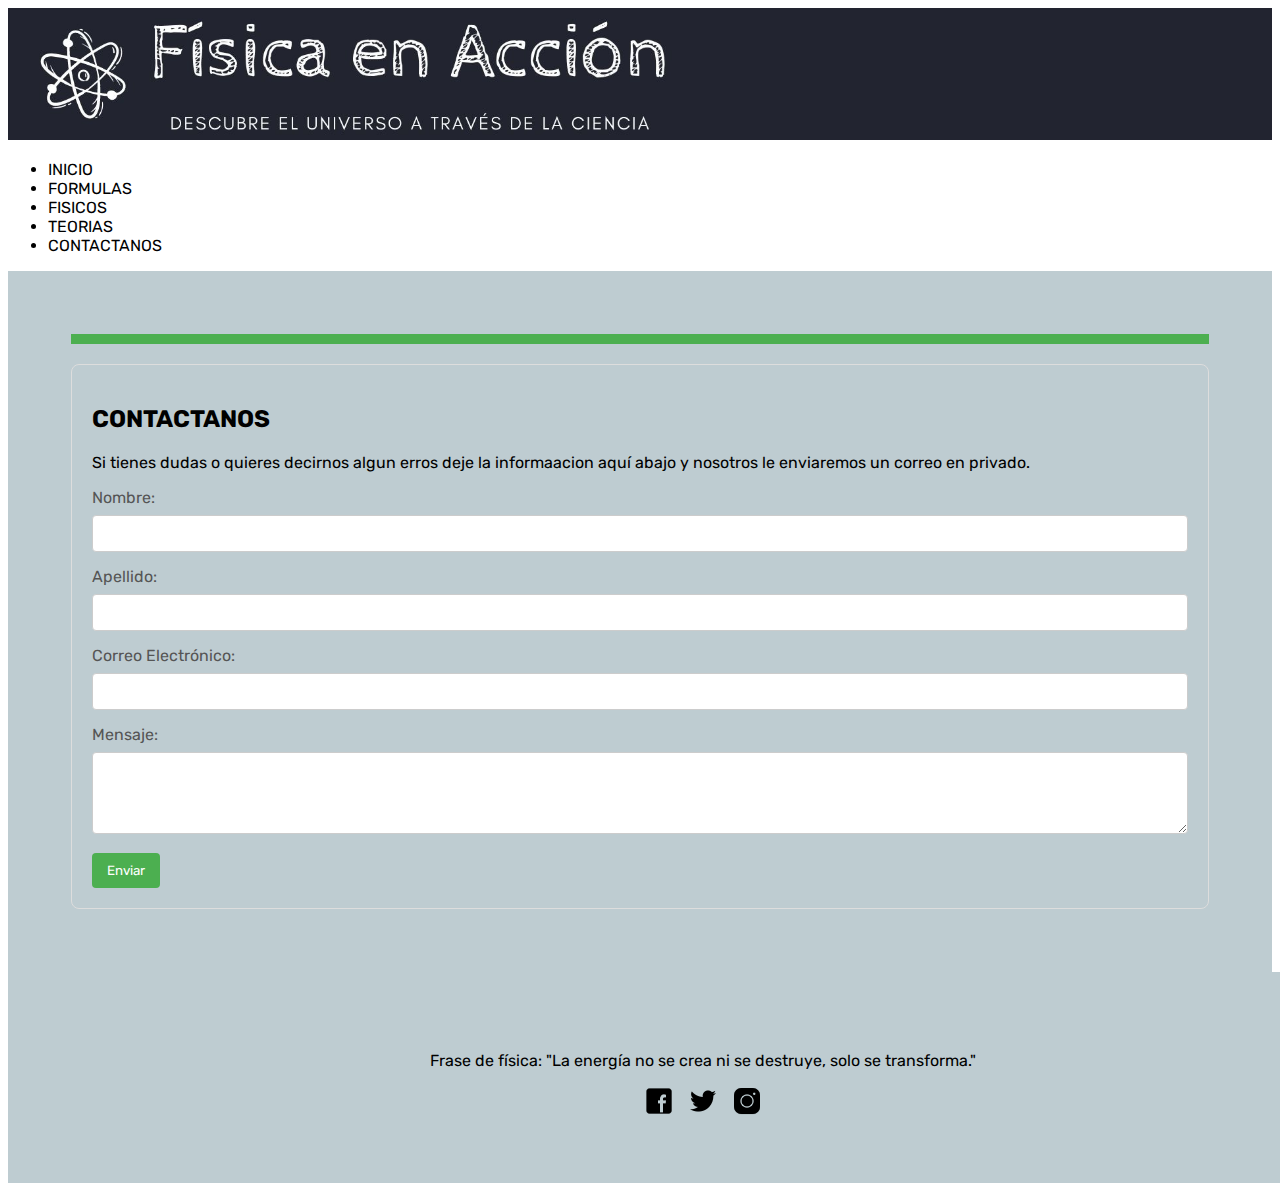
<file: trabajo2/Contacto.html>
<!doctype html>
<html lang="en">
  <head>
    <meta charset="utf-8">
    <meta name="viewport" content="width=device-width, initial-scale=1">
    <title>La fisica en acción</title>
    <!-- Añadir Css y modificaciones dek html -->
    <link href="https://cdn.jsdelivr.net/npm/bootstrap@5.3.2/dist/css/bootstrap.min.css" rel="stylesheet" integrity="sha384-T3c6CoIi6uLrA9TneNEoa7RxnatzjcDSCmG1MXxSR1GAsXEV/Dwwykc2MPK8M2HN" crossorigin="anonymous">
    <link rel="stylesheet" type="text/css" href="css/main.css">
    <link href="https://fonts.googleapis.com/css2?family=Rubik:wght@300&display=swap" rel="stylesheet">
  </head>
  <body>
    <header>
        <img src="imagenes/Física en Acción.jpg" alt="Logo">
    </header>
    <nav>
        <ul class="nav nav-tabs">
            <li class="nav-item">
                <a class="nav-link" href="index.html">INICIO</a>
            </li>
            <li class="nav-item">
                <a class="nav-link" href="Formulas.html">FORMULAS</a>
            </li>
            <li class="nav-item">
                <a class="nav-link" href="Fisicos.html">FISICOS</a>
            </li>
            <li class="nav-item">
                <a class="nav-link" href="Teorias.html">TEORIAS</a>
            </li>
            <li class="nav-item">
                <a class="nav-link active" aria-current="page" href="Contacto.html">CONTACTANOS</a>
            </li>
        </ul>
    </nav>   
    <section id="Pokemon">
  <div class="container">
    <form action="#" method="post">
      <h2>CONTACTANOS</h2>
      <p>Si tienes dudas o quieres decirnos algun erros deje la informaacion aquí abajo y nosotros le enviaremos un correo en privado.</p>
      <!-- Campos Generales -->
      <label for="nombre">Nombre:</label>
      <input type="text" id="nombre" name="nombre" required>

      <label for="apellido">Apellido:</label>
      <input type="text" id="apellido" name="apellido" required>

      <!-- Campo Específico para Correo Electrónico -->
      <label for="correo">Correo Electrónico:</label>
      <input type="email" id="correo" name="correo" required>

      <!-- Campo de Texto para Redactar -->
      <label for="mensaje">Mensaje:</label>
      <textarea id="mensaje" name="mensaje" rows="4" required></textarea>

      <!-- Otros campos generales pueden añadirse aquí -->

      <button type="submit" class="forl">Enviar</button>
    </form>
  </div>

    </section>
    <footer>
        <p>Frase de física: "La energía no se crea ni se destruye, solo se transforma."</p>
        
        <div id="social-icons">
          <a href="URL_DE_TU_FACEBOOK" target="_blank"><img src="[data-uri]"alt="Facebook"></a>
          <a href="URL_DE_TU_TWITTER" target="_blank"><img src="[data-uri]" alt="Twitter"></a>
          <a href="URL_DE_TU_INSTAGRAM" target="_blank"><img src="[data-uri]" alt="Instagram"></a>
        </div>
    <script src="https://cdn.jsdelivr.net/npm/bootstrap@5.3.2/dist/js/bootstrap.bundle.min.js" integrity="sha384-C6RzsynM9kWDrMNeT87bh95OGNyZPhcTNXj1NW7RuBCsyN/o0jlpcV8Qyq46cDfL" crossorigin="anonymous"></script>
  </body>
</html>
</file>
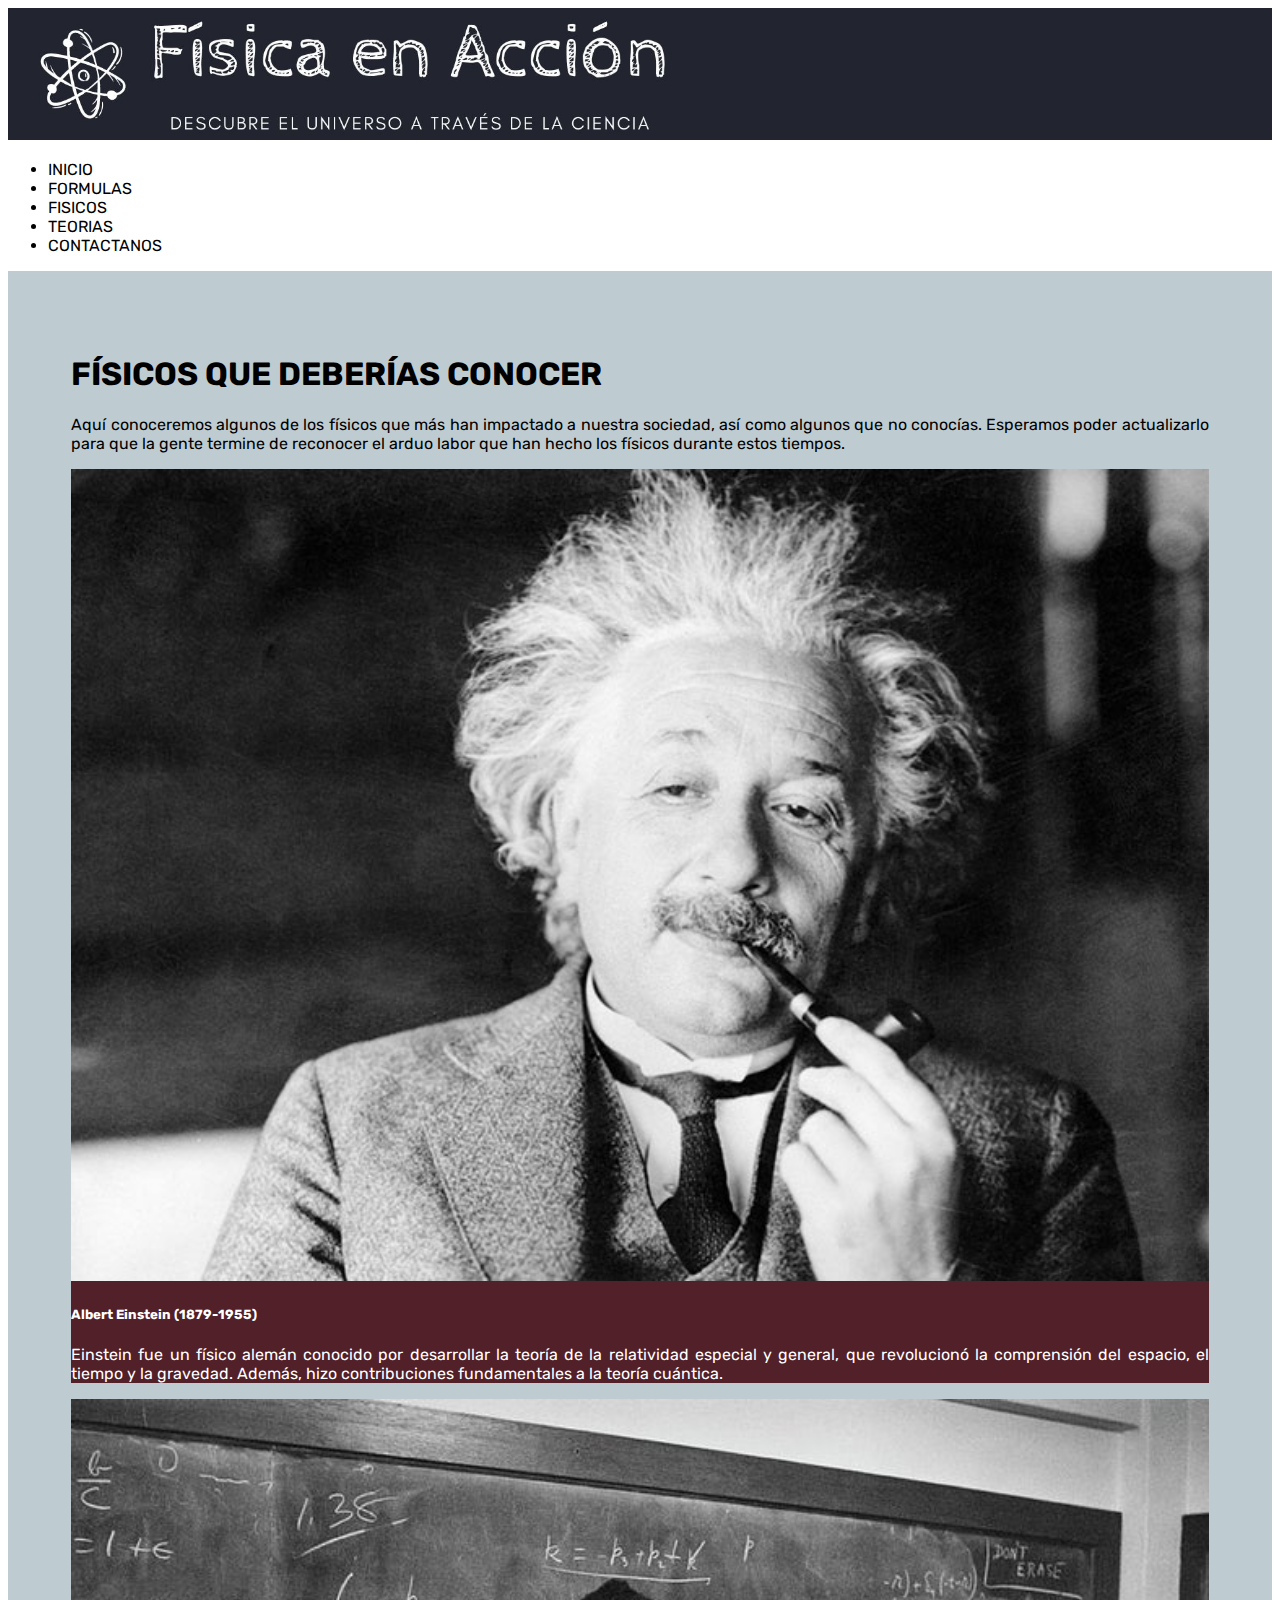
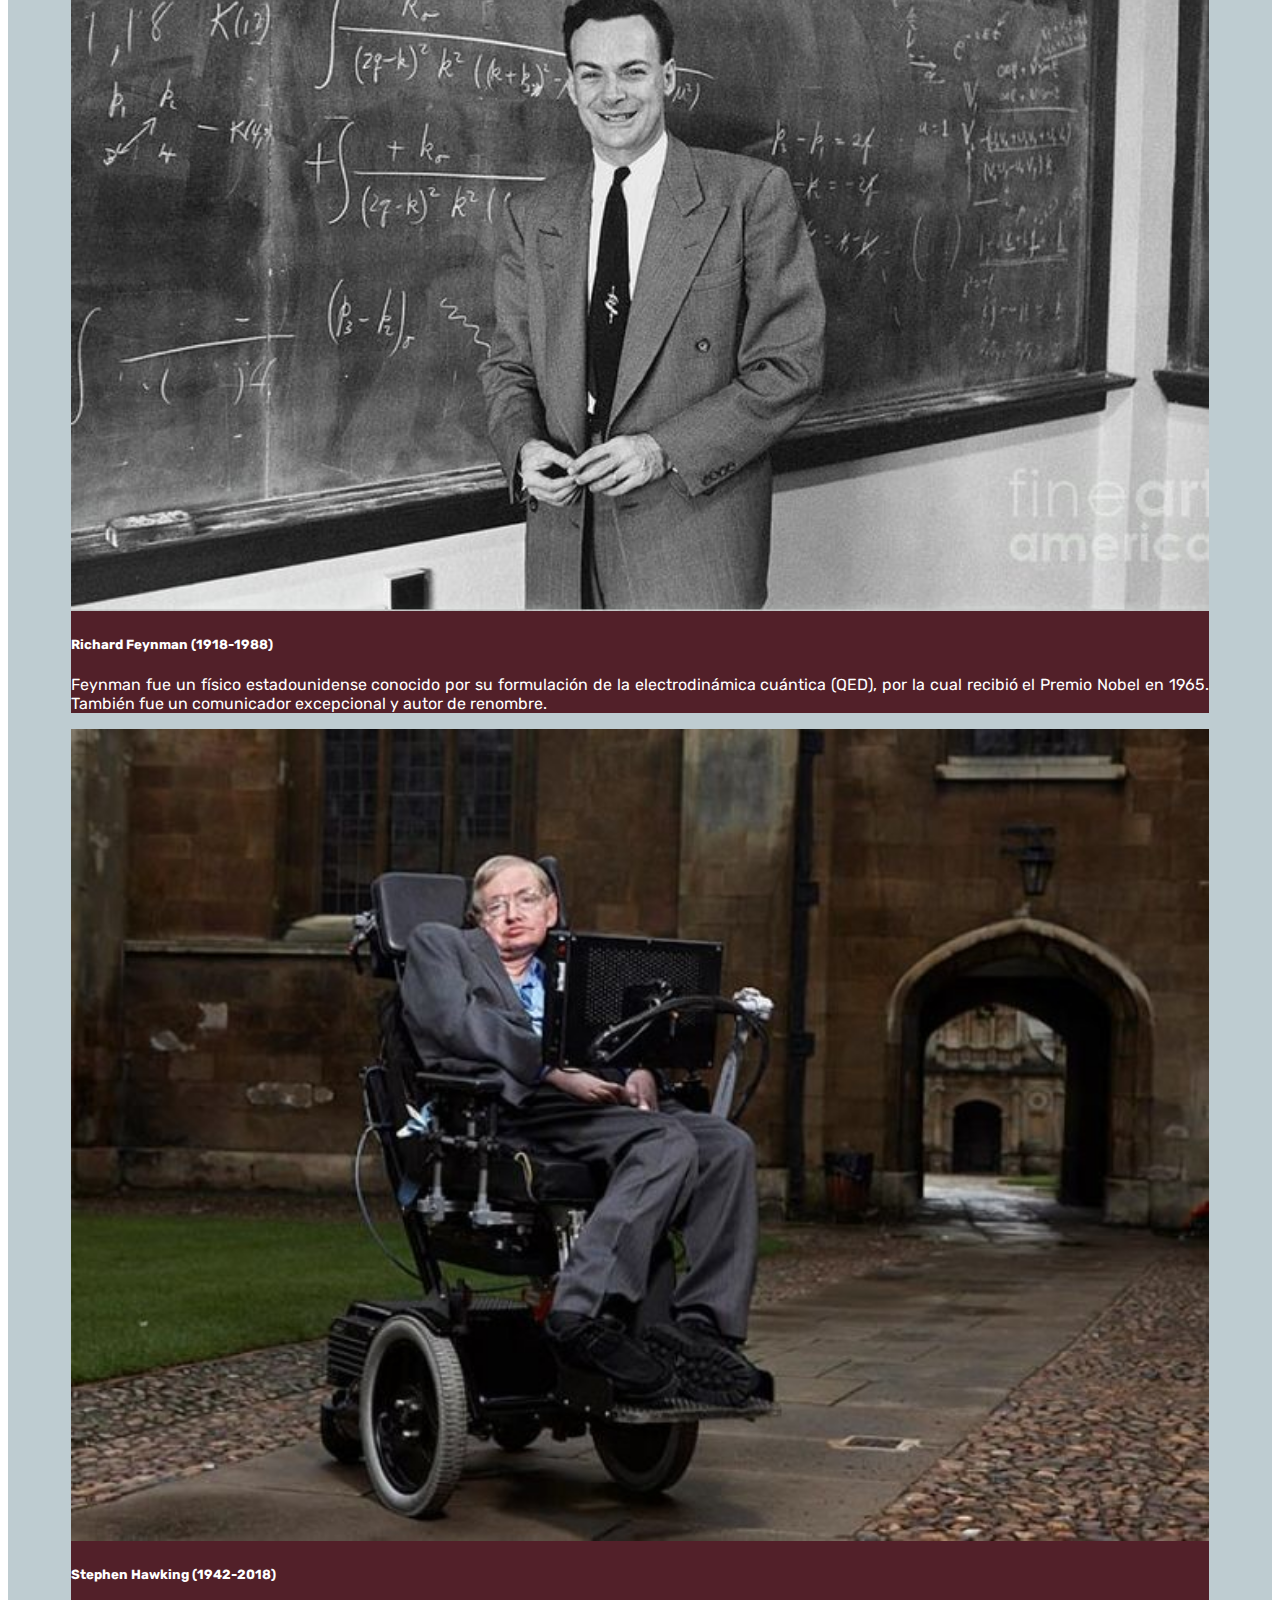
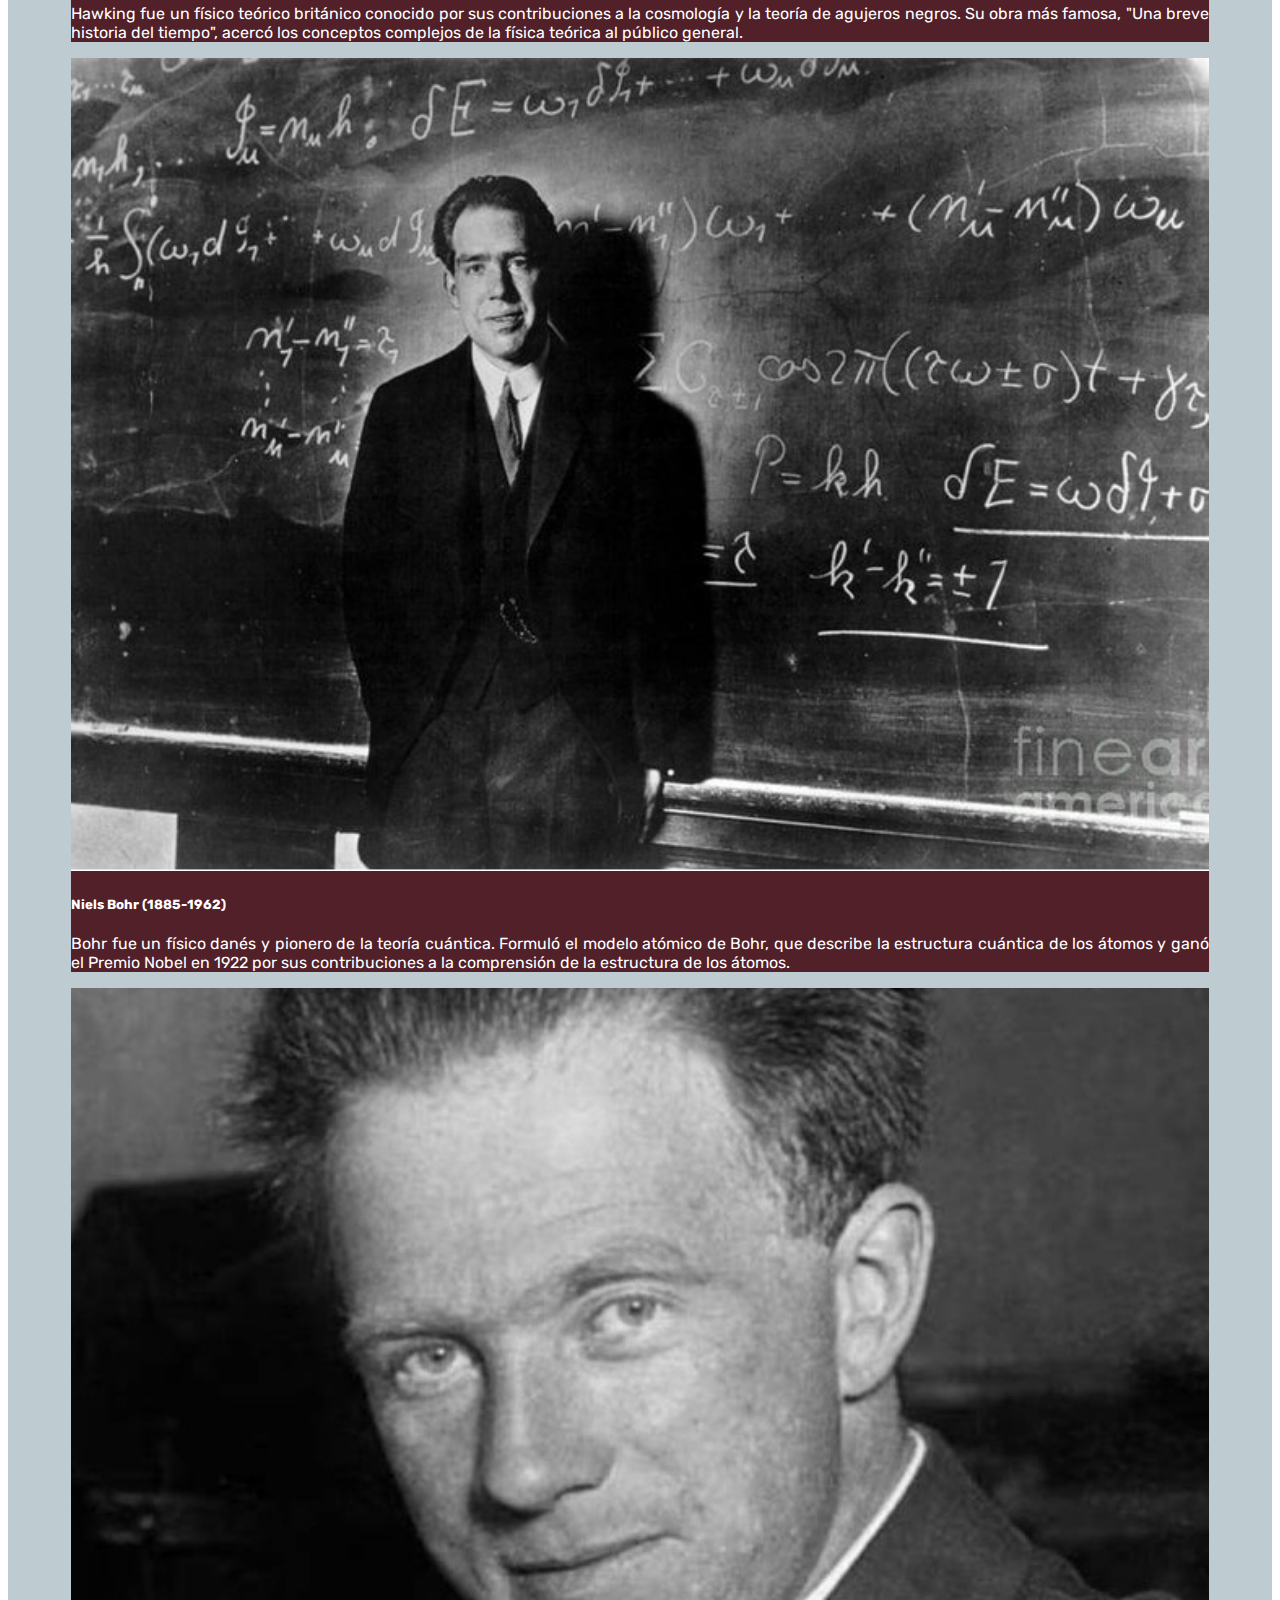
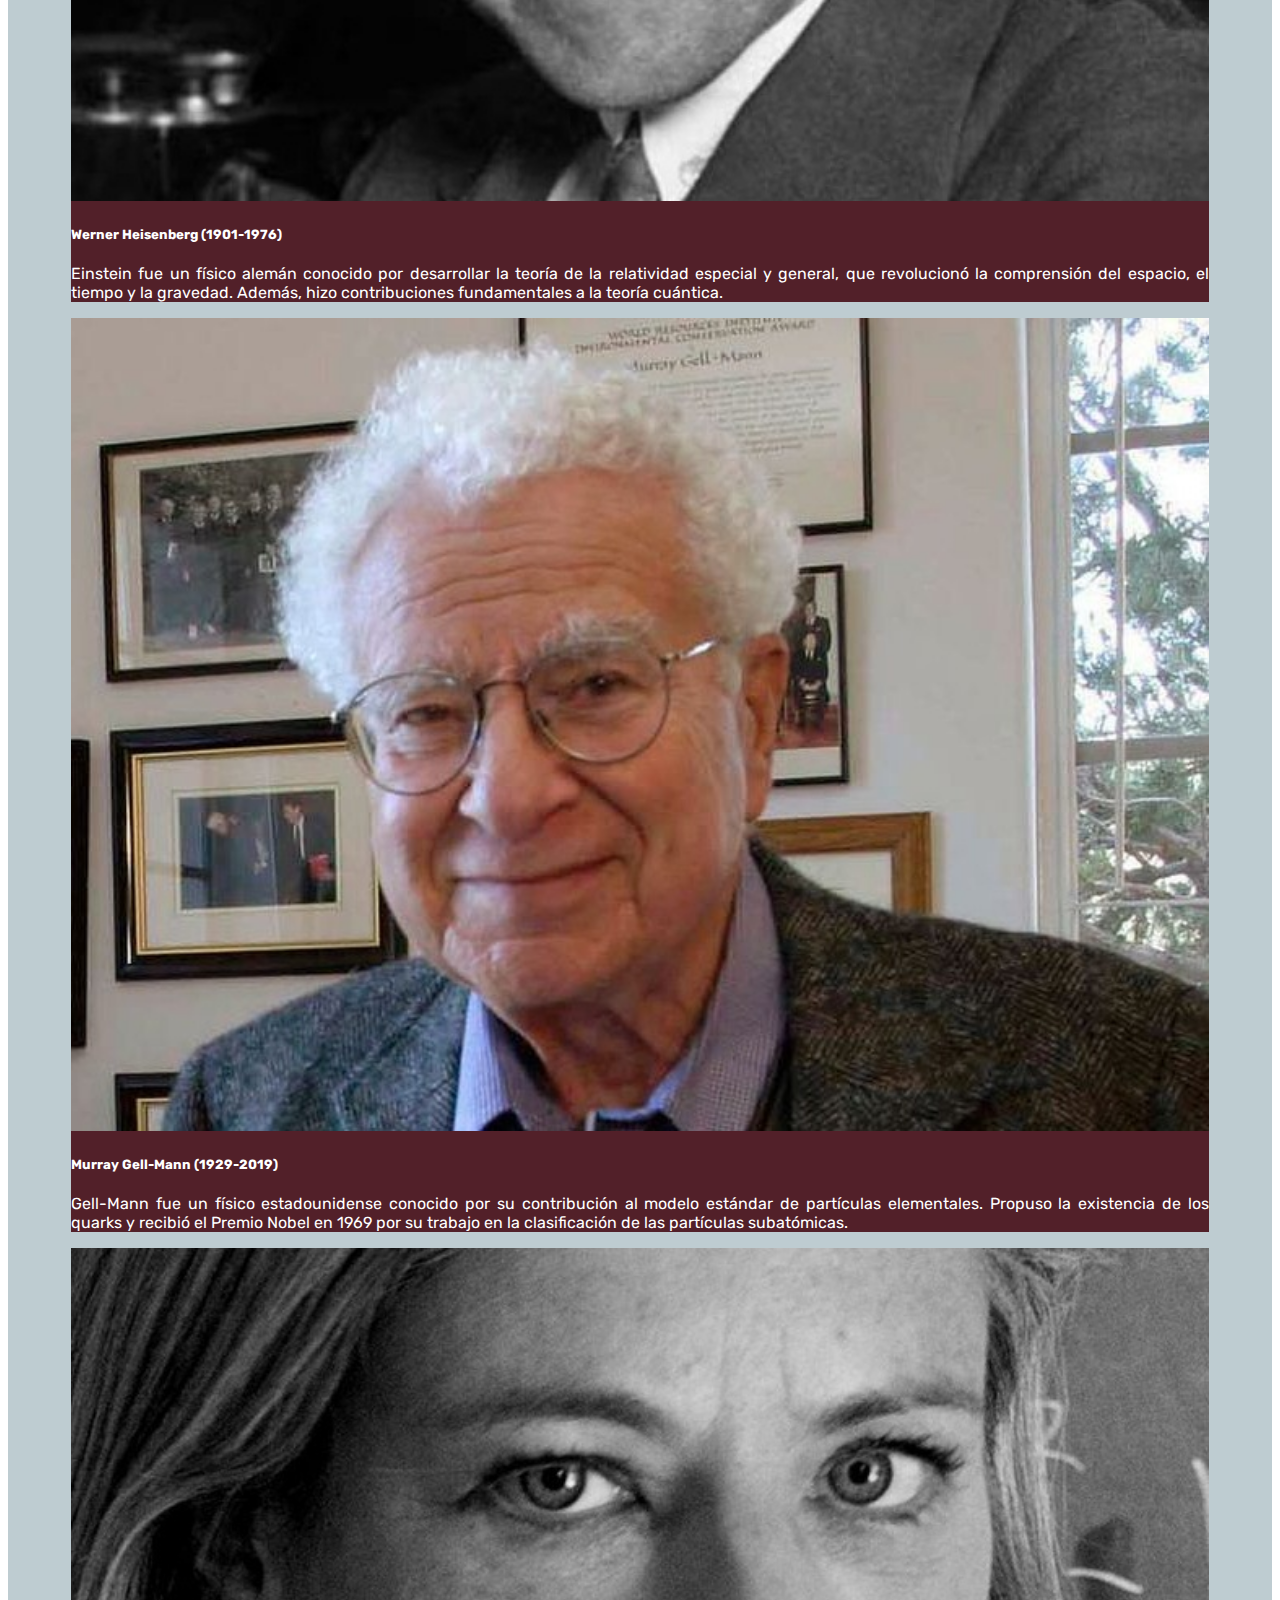
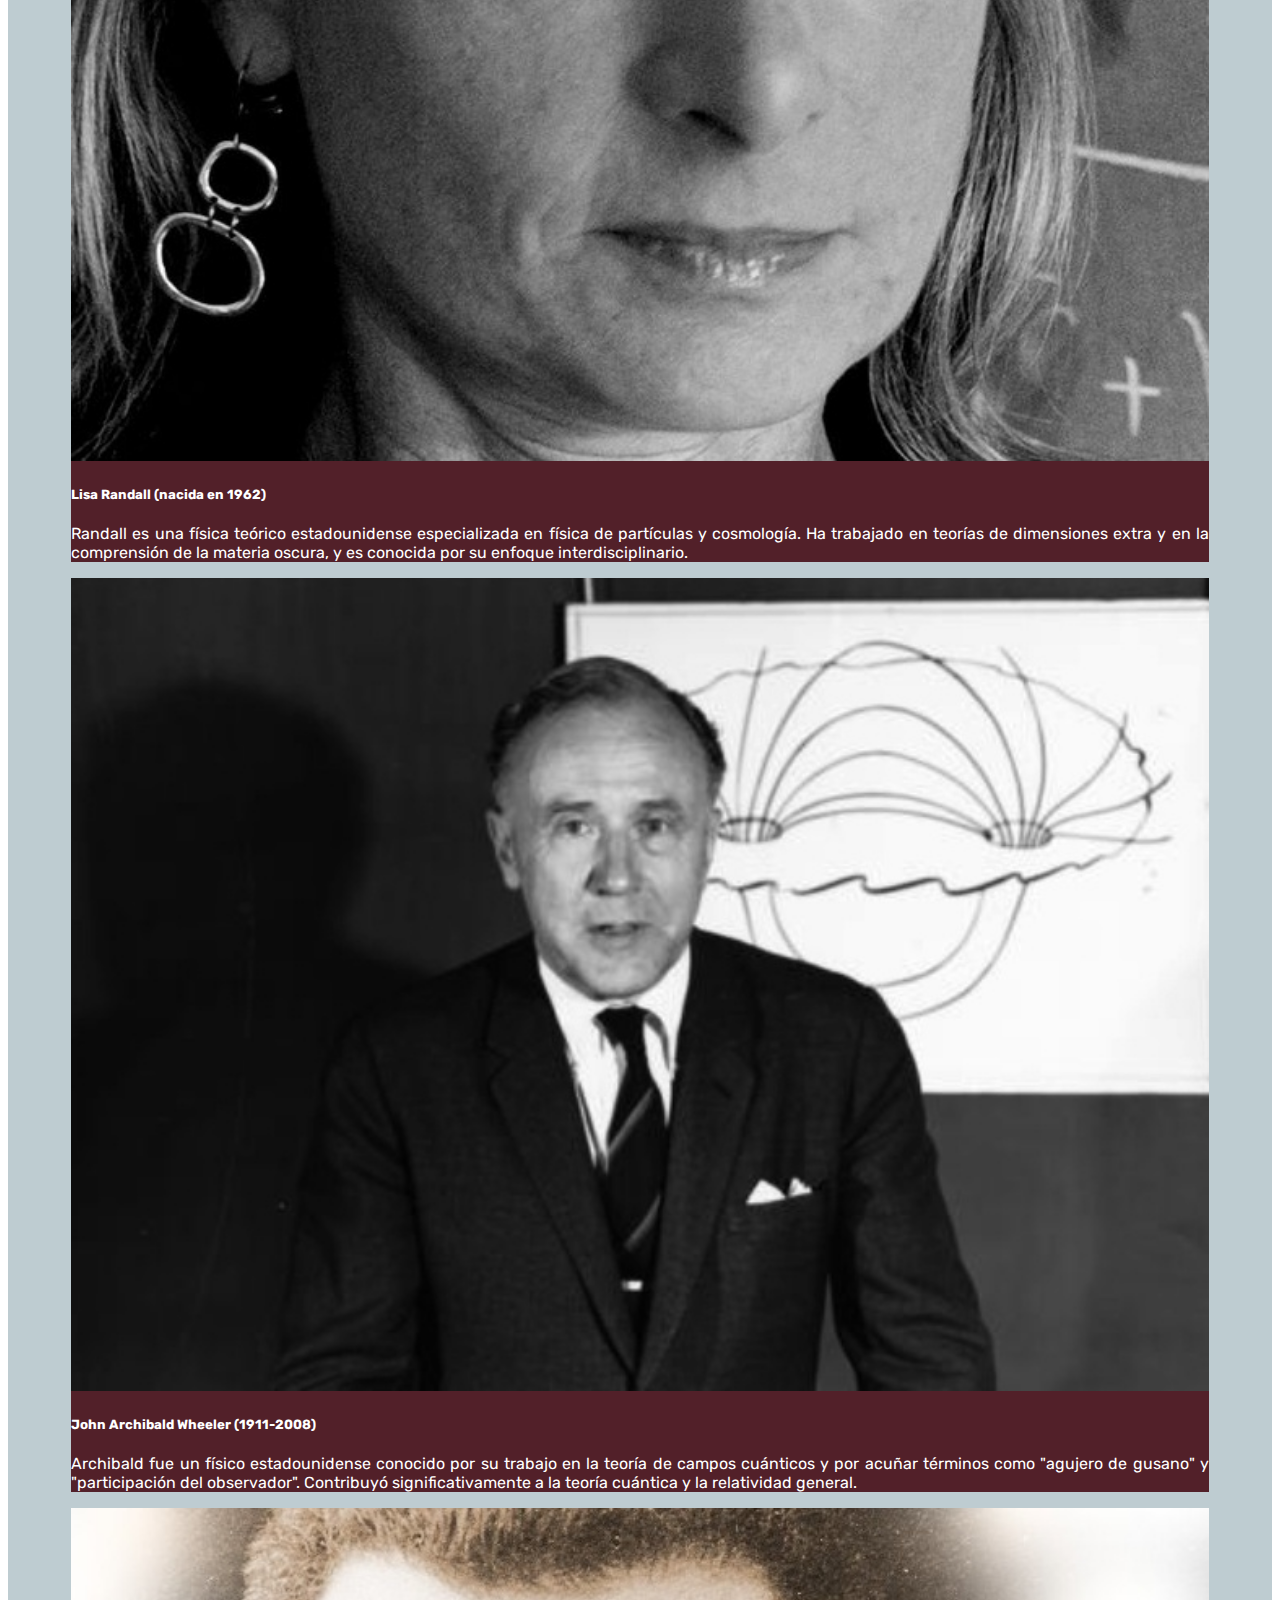
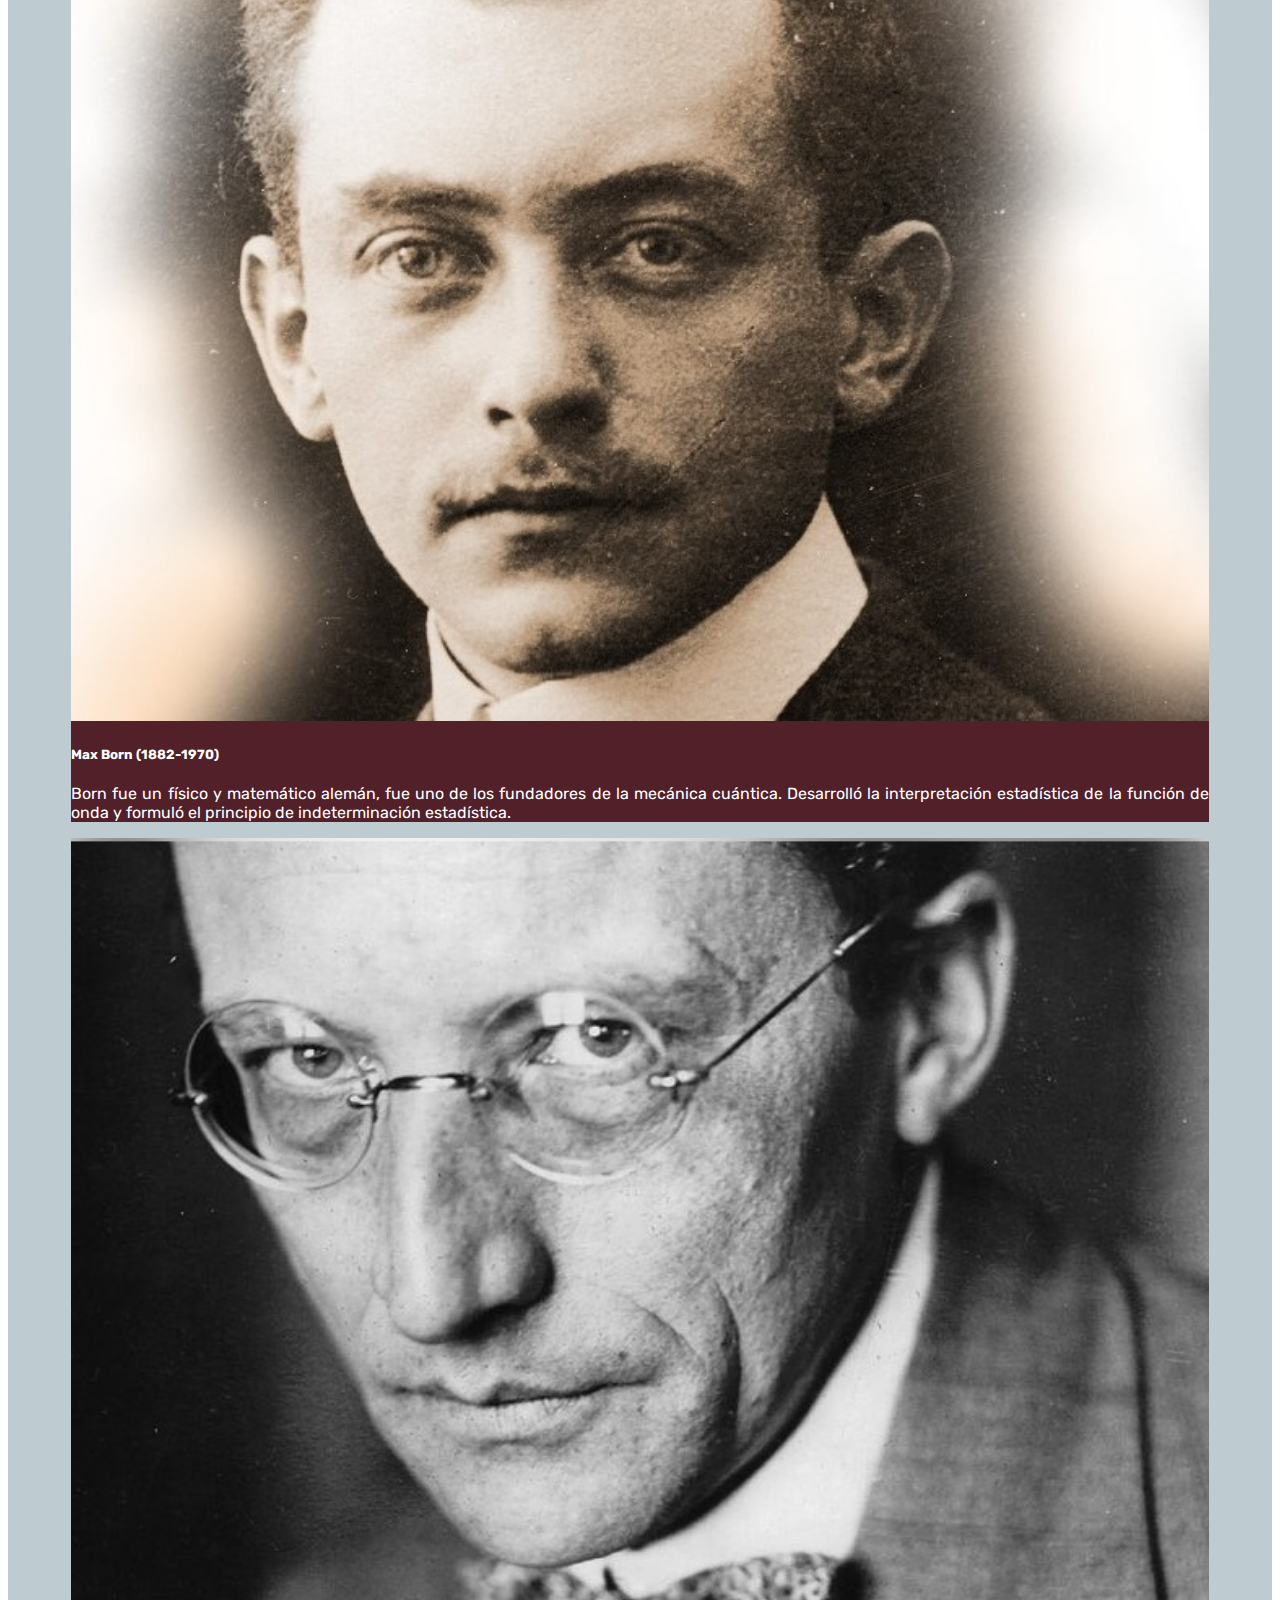
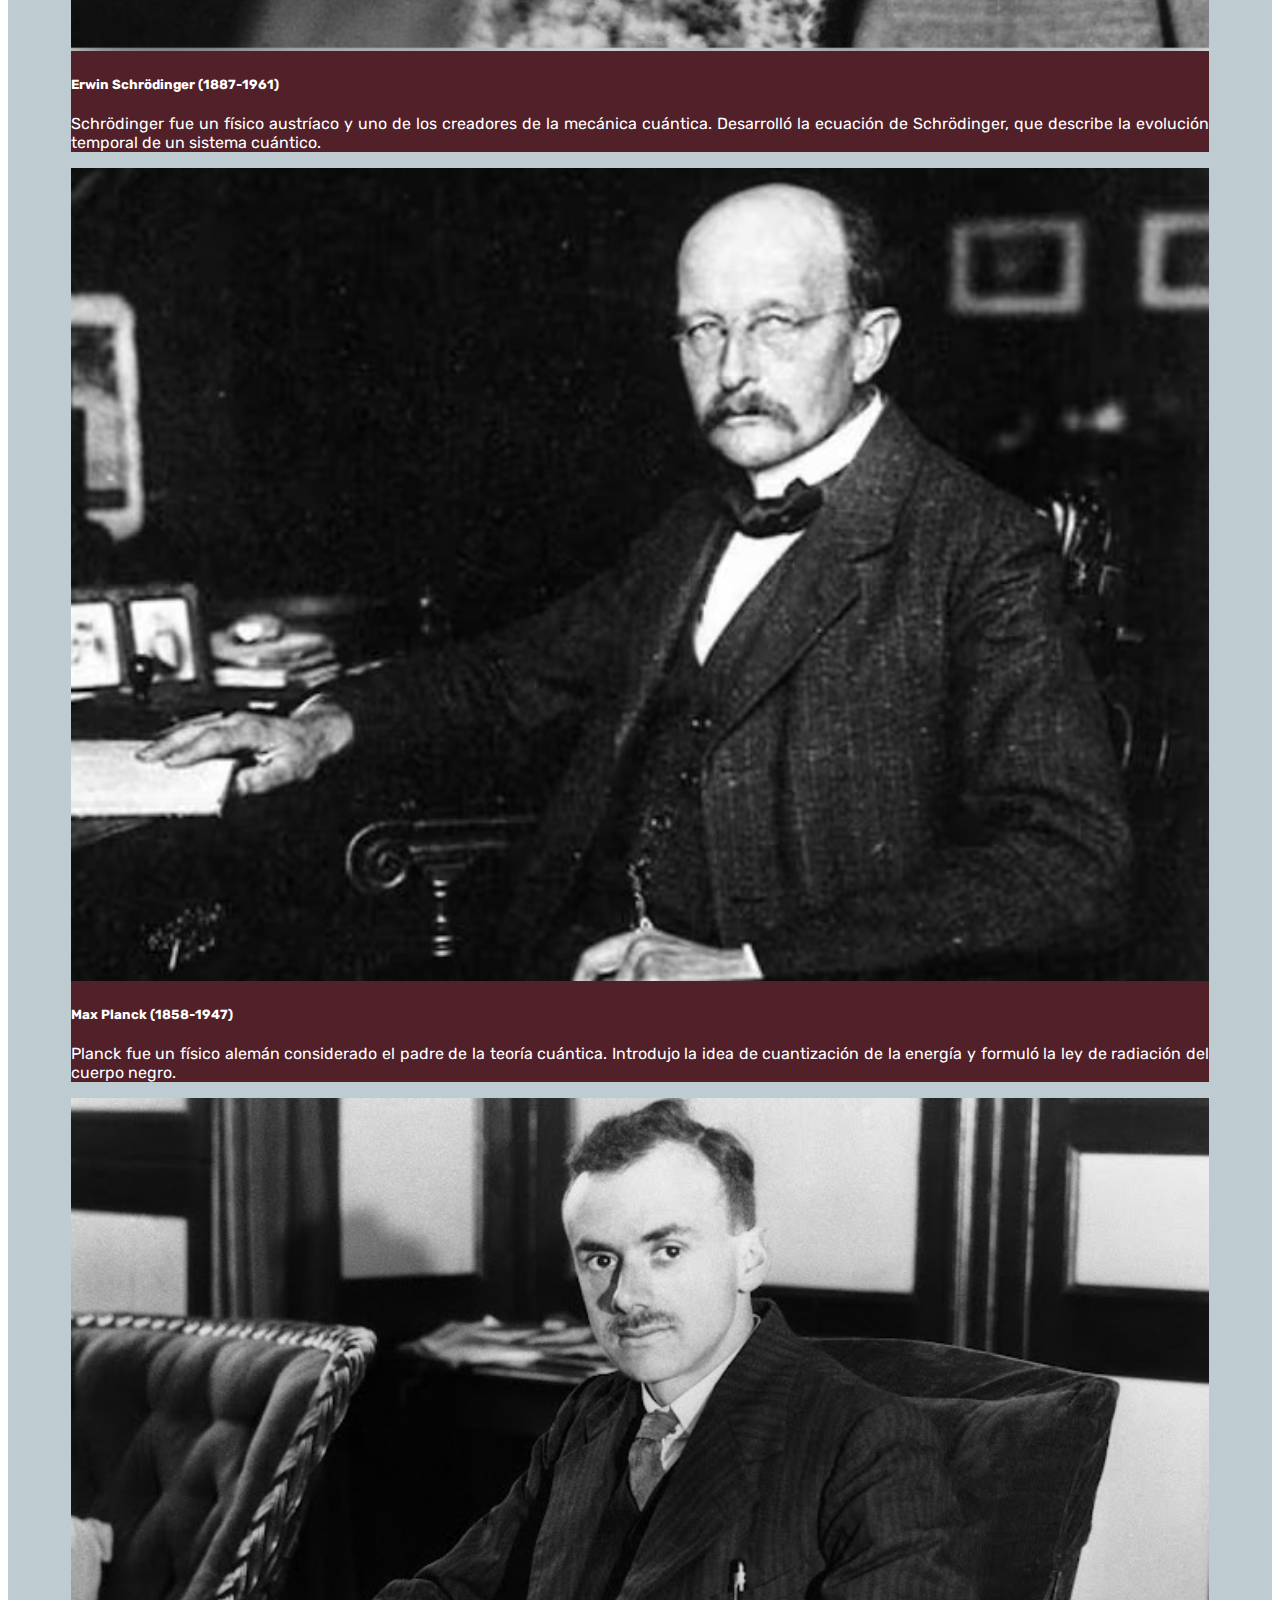
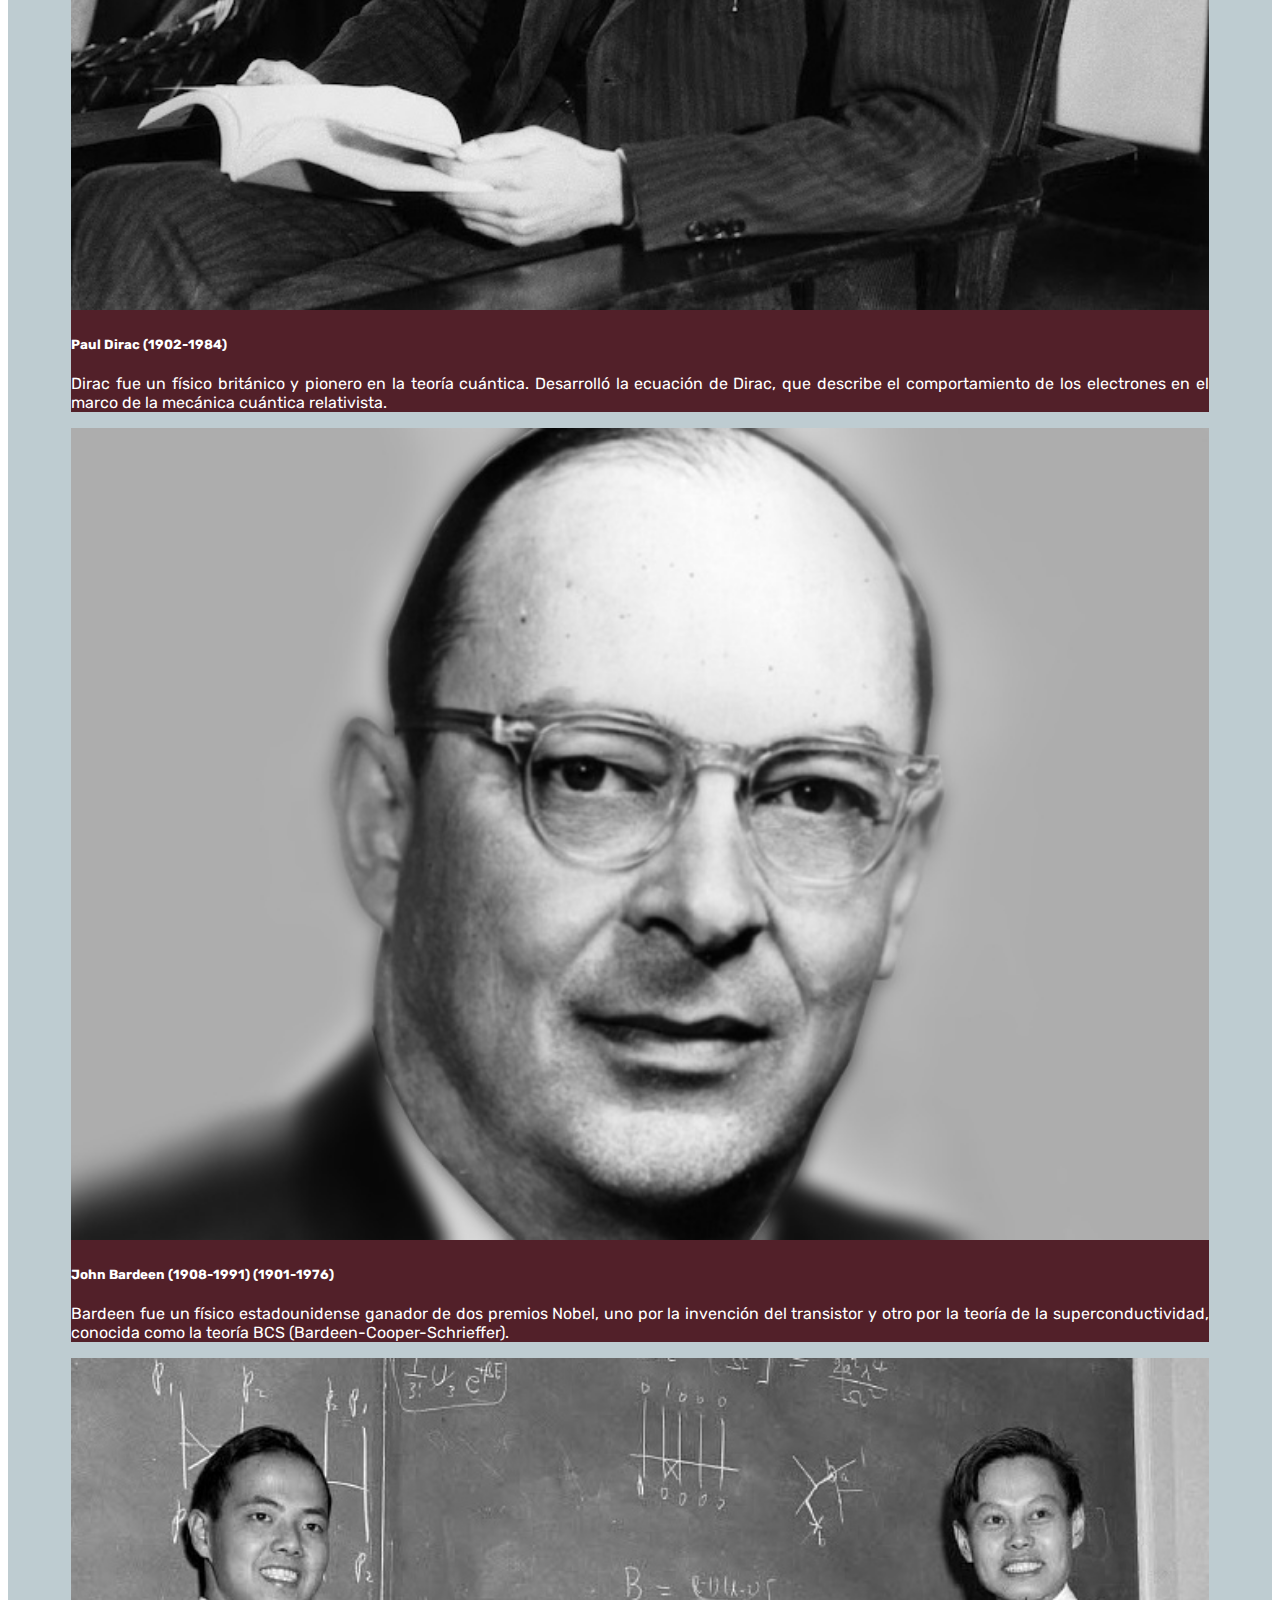
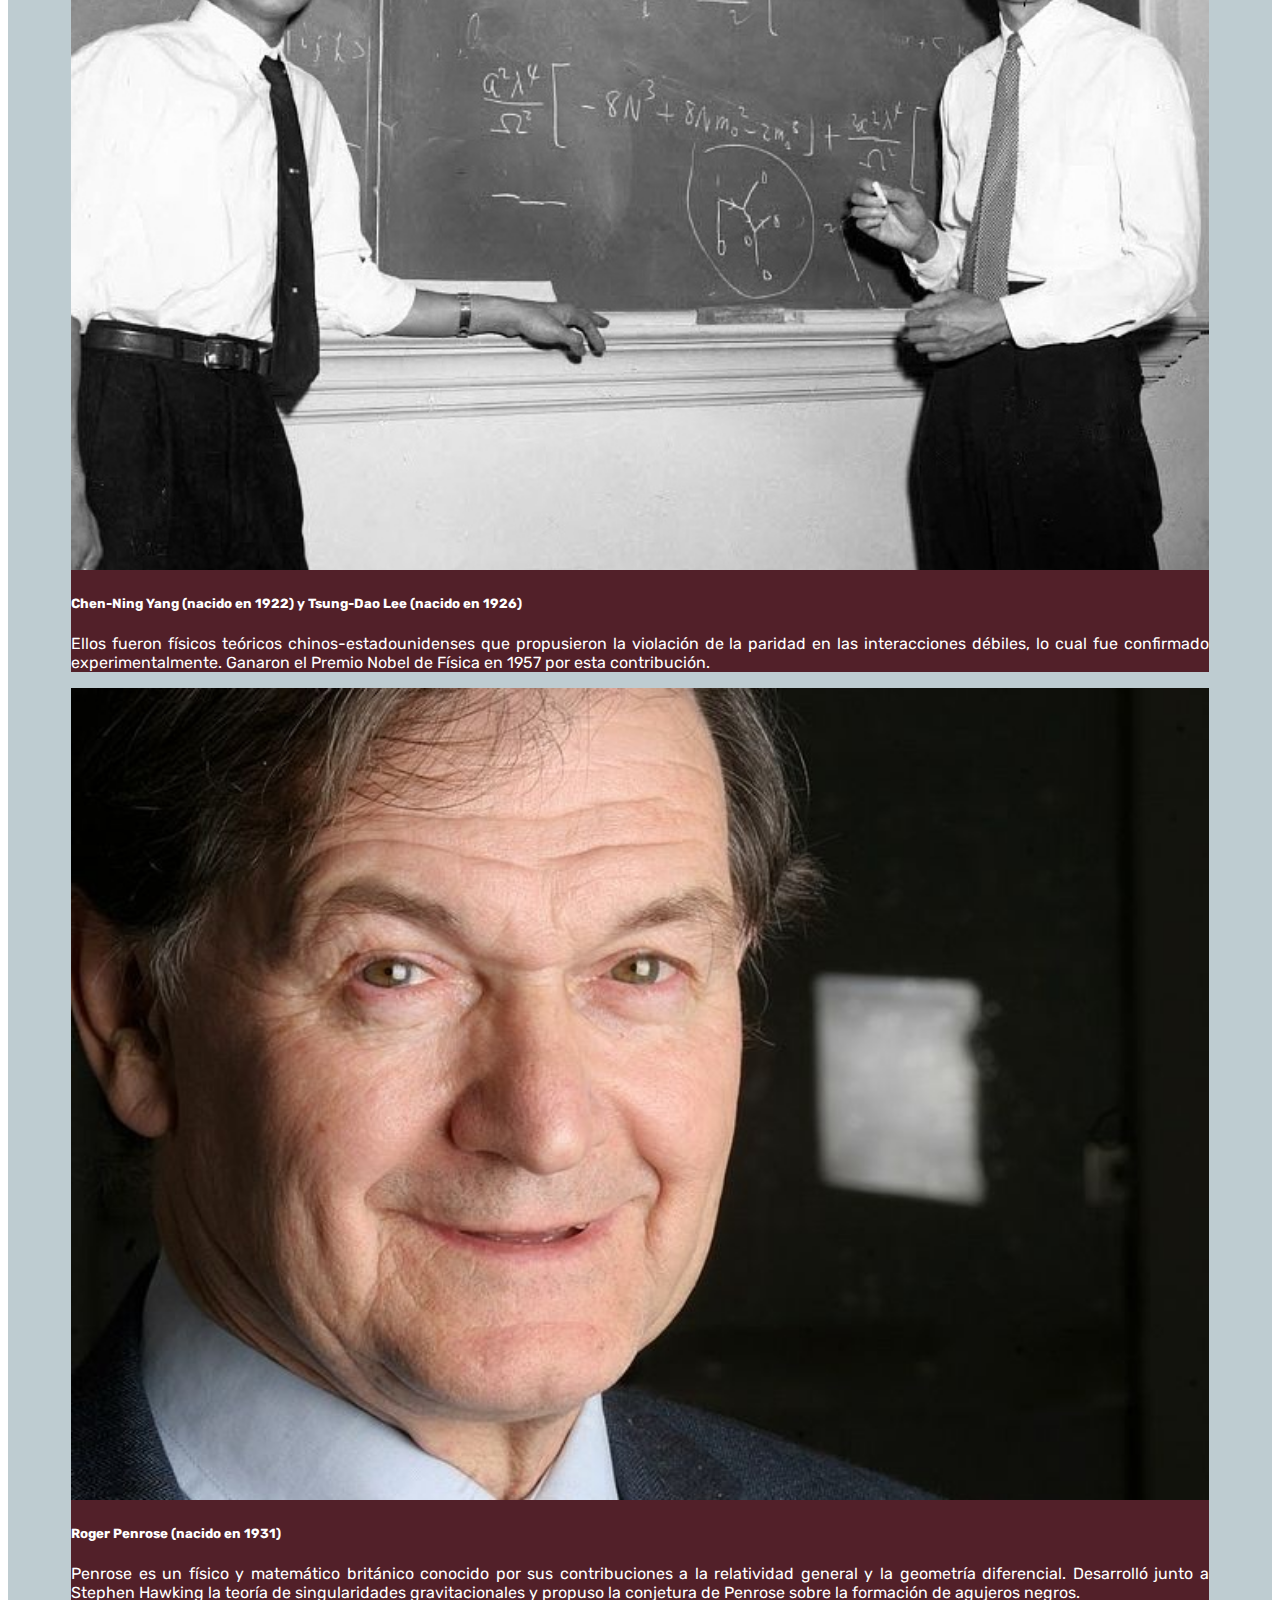
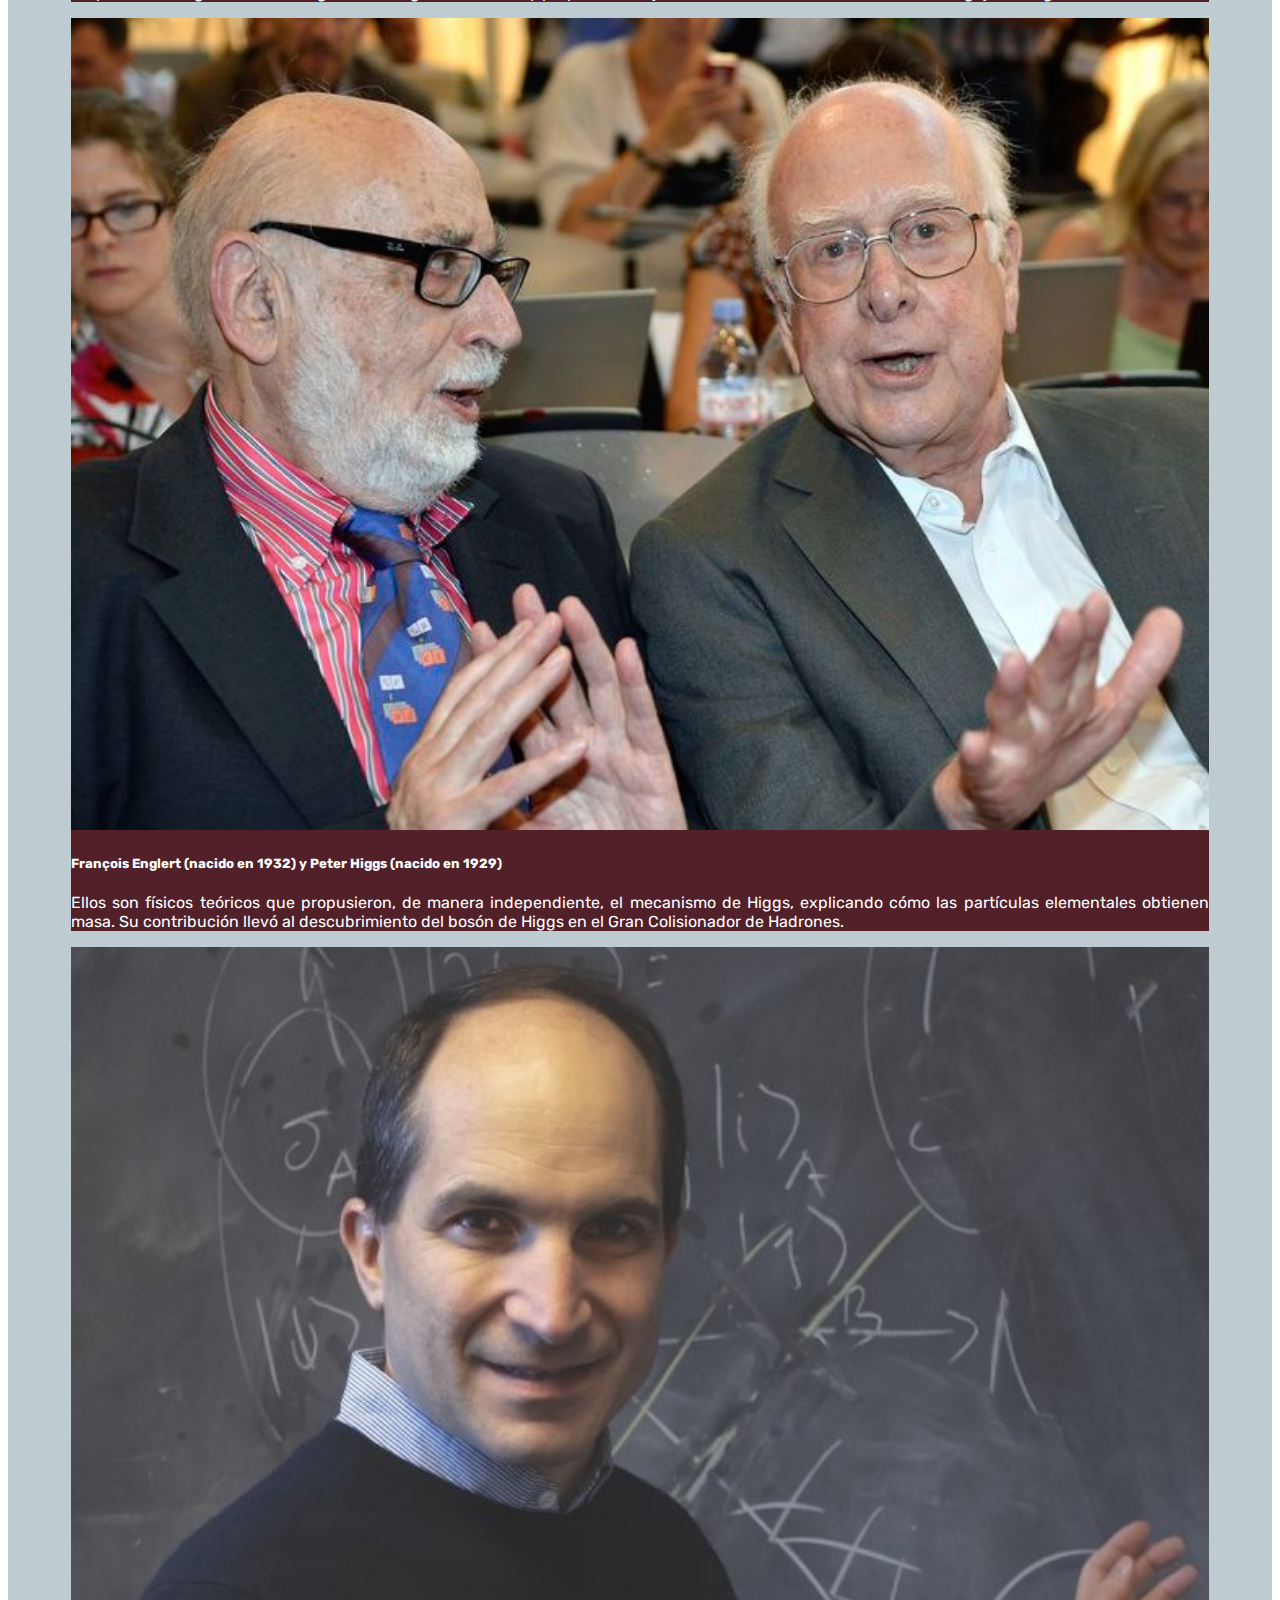
<file: trabajo2/Fisicos.html>
<!doctype html>
<html lang="en">
  <head>
    <meta charset="utf-8">
    <meta name="viewport" content="width=device-width, initial-scale=1">
    <title>La fisica en acción</title>
    <!-- Añadir Css y modificaciones dek html -->
    <link href="https://cdn.jsdelivr.net/npm/bootstrap@5.3.2/dist/css/bootstrap.min.css" rel="stylesheet" integrity="sha384-T3c6CoIi6uLrA9TneNEoa7RxnatzjcDSCmG1MXxSR1GAsXEV/Dwwykc2MPK8M2HN" crossorigin="anonymous">
    <link rel="stylesheet" type="text/css" href="css/main.css">
    <link href="https://fonts.googleapis.com/css2?family=Rubik:wght@300&display=swap" rel="stylesheet">
  </head>
  <body>
    <header>
        <img src="imagenes/Física en Acción.jpg" alt="Logo">
    </header>
    <nav>
        <ul class="nav nav-tabs">
            <li class="nav-item">
                <a class="nav-link" href="index.html">INICIO</a>
            </li>
            <li class="nav-item">
                <a class="nav-link" href="Formulas.html">FORMULAS</a>
            </li>
            <li class="nav-item">
                <a class="nav-link active" aria-current="page" href="Fisicos.html">FISICOS</a>
            </li>
            <li class="nav-item">
                <a class="nav-link" href="Teorias.html">TEORIAS</a>
            </li>
            <li class="nav-item">
                <a class="nav-link" href="Contacto.html">CONTACTANOS</a>
            </li>
        </ul>
    </nav>
    <section id="Pokemon">
      <article>
          <div class="title">
              <h1>FÍSICOS QUE DEBERÍAS CONOCER</h1>
          </div>
          <div>
              <p>Aquí conoceremos algunos de los físicos que más han impactado a nuestra sociedad, así como algunos que no conocías. Esperamos poder actualizarlo para que la gente termine de reconocer el arduo labor que han hecho los físicos durante estos tiempos.</p>
          </div>
            <div class="row row-cols-1 row-cols-md-2 g-4">
                <div class="col">
                  <div class="card">
                    <img src="imagenes/albert.jpg" class="card-img-top" alt="Albert Einstein">
                    <div class="card-body">
                      <h5 class="card-title">Albert Einstein (1879-1955)</h5>
                      <p class="card-text">Einstein fue un físico alemán conocido por desarrollar la teoría de la relatividad especial y general, que revolucionó la comprensión del espacio, el tiempo y la gravedad. Además, hizo contribuciones fundamentales a la teoría cuántica.</p>
                    </div>
                  </div>
                </div>
                <div class="col">
                  <div class="card">
                    <img src="imagenes/richard.jpg" class="card-img-top" alt="Richard Feynman">
                    <div class="card-body">
                      <h5 class="card-title">Richard Feynman (1918-1988)</h5>
                      <p class="card-text">Feynman fue un físico estadounidense conocido por su formulación de la electrodinámica cuántica (QED), por la cual recibió el Premio Nobel en 1965. También fue un comunicador excepcional y autor de renombre.</p>
                    </div>
                  </div>
                </div>
                <div class="col">
                  <div class="card">
                    <img src="imagenes/hawking.jpg" class="card-img-top" alt="Stephen Hawking">
                    <div class="card-body">
                      <h5 class="card-title">Stephen Hawking (1942-2018)</h5>
                      <p class="card-text">Hawking fue un físico teórico británico conocido por sus contribuciones a la cosmología y la teoría de agujeros negros. Su obra más famosa, "Una breve historia del tiempo", acercó los conceptos complejos de la física teórica al público general.</p>
                    </div>
                  </div>
                </div>
                <div class="col">
                  <div class="card">
                    <img src="imagenes/bohr.jpg" class="card-img-top" alt="Niels Bohr">
                    <div class="card-body">
                      <h5 class="card-title">Niels Bohr (1885-1962)</h5>
                      <p class="card-text">Bohr fue un físico danés y pionero de la teoría cuántica. Formuló el modelo atómico de Bohr, que describe la estructura cuántica de los átomos y ganó el Premio Nobel en 1922 por sus contribuciones a la comprensión de la estructura de los átomos.</p>
                    </div>
                  </div>
                </div>
                <div class="col">
                    <div class="card">
                      <img src="imagenes/heisenberg.jpg" class="card-img-top" alt="Werner Heisenberg">
                      <div class="card-body">
                        <h5 class="card-title">Werner Heisenberg (1901-1976)</h5>
                        <p class="card-text">Einstein fue un físico alemán conocido por desarrollar la teoría de la relatividad especial y general, que revolucionó la comprensión del espacio, el tiempo y la gravedad. Además, hizo contribuciones fundamentales a la teoría cuántica.</p>
                      </div>
                    </div>
                  </div>
                  <div class="col">
                    <div class="card">
                      <img src="imagenes/gell.jpg" class="card-img-top" alt="Murray Gell-Mann">
                      <div class="card-body">
                        <h5 class="card-title">Murray Gell-Mann (1929-2019)</h5>
                        <p class="card-text">Gell-Mann fue un físico estadounidense conocido por su contribución al modelo estándar de partículas elementales. Propuso la existencia de los quarks y recibió el Premio Nobel en 1969 por su trabajo en la clasificación de las partículas subatómicas.</p>
                      </div>
                    </div>
                  </div>
                  <div class="col">
                    <div class="card">
                      <img src="imagenes/Randall.jpg" class="card-img-top" alt="Lisa Randall">
                      <div class="card-body">
                        <h5 class="card-title">Lisa Randall (nacida en 1962)</h5>
                        <p class="card-text">Randall es una física teórico estadounidense especializada en física de partículas y cosmología. Ha trabajado en teorías de dimensiones extra y en la comprensión de la materia oscura, y es conocida por su enfoque interdisciplinario.</p>
                      </div>
                    </div>
                  </div>
                  <div class="col">
                    <div class="card">
                      <img src="imagenes/wheeler.jpg" class="card-img-top" alt="John Archibald Wheeler">
                      <div class="card-body">
                        <h5 class="card-title">John Archibald Wheeler (1911-2008)</h5>
                        <p class="card-text">Archibald fue un físico estadounidense conocido por su trabajo en la teoría de campos cuánticos y por acuñar términos como "agujero de gusano" y "participación del observador". Contribuyó significativamente a la teoría cuántica y la relatividad general.</p>
                      </div>
                    </div>
                  </div>
                  <div class="col">
                    <div class="card">
                      <img src="imagenes/born.jpg" class="card-img-top" alt="Max Born">
                      <div class="card-body">
                        <h5 class="card-title">Max Born (1882-1970)</h5>
                        <p class="card-text">Born fue un físico y matemático alemán, fue uno de los fundadores de la mecánica cuántica. Desarrolló la interpretación estadística de la función de onda y formuló el principio de indeterminación estadística.</p>
                      </div>
                    </div>
                  </div>
                  <div class="col">
                    <div class="card">
                      <img src="imagenes/schrödinger.jpg" class="card-img-top" alt="Erwin Schrödinger">
                      <div class="card-body">
                        <h5 class="card-title">Erwin Schrödinger (1887-1961)</h5>
                        <p class="card-text">Schrödinger fue un físico austríaco y uno de los creadores de la mecánica cuántica. Desarrolló la ecuación de Schrödinger, que describe la evolución temporal de un sistema cuántico.</p>
                      </div>
                    </div>
                  </div>
                  <div class="col">
                    <div class="card">
                      <img src="imagenes/planck.jpg" class="card-img-top" alt="Max Planck">
                      <div class="card-body">
                        <h5 class="card-title">Max Planck (1858-1947)</h5>
                        <p class="card-text">Planck fue un físico alemán considerado el padre de la teoría cuántica. Introdujo la idea de cuantización de la energía y formuló la ley de radiación del cuerpo negro.</p>
                      </div>
                    </div>
                  </div>
                  <div class="col">
                    <div class="card">
                      <img src="imagenes/dirac.jpg" class="card-img-top" alt="Paul Dirac">
                      <div class="card-body">
                        <h5 class="card-title">Paul Dirac (1902-1984)</h5>
                        <p class="card-text">Dirac fue un físico británico y pionero en la teoría cuántica. Desarrolló la ecuación de Dirac, que describe el comportamiento de los electrones en el marco de la mecánica cuántica relativista.</p>
                      </div>
                    </div>
                  </div>
                  <div class="col">
                    <div class="card">
                      <img src="imagenes/bardeen.jpg" class="card-img-top" alt="John Bardeen">
                      <div class="card-body">
                        <h5 class="card-title">John Bardeen (1908-1991) (1901-1976)</h5>
                        <p class="card-text">Bardeen fue un físico estadounidense ganador de dos premios Nobel, uno por la invención del transistor y otro por la teoría de la superconductividad, conocida como la teoría BCS (Bardeen-Cooper-Schrieffer).</p>
                      </div>
                    </div>
                  </div>
                  <div class="col">
                    <div class="card">
                      <img src="imagenes/yang_lee.jpg" class="card-img-top" alt="Chen-Ning Yang y Tsung-Dao Lee ">
                      <div class="card-body">
                        <h5 class="card-title">Chen-Ning Yang (nacido en 1922) y Tsung-Dao Lee (nacido en 1926)</h5>
                        <p class="card-text">Ellos fueron físicos teóricos chinos-estadounidenses que propusieron la violación de la paridad en las interacciones débiles, lo cual fue confirmado experimentalmente. Ganaron el Premio Nobel de Física en 1957 por esta contribución.</p>
                      </div>
                    </div>
                  </div>
                  <div class="col">
                    <div class="card">
                      <img src="imagenes/penrose.jpg" class="card-img-top" alt="Roger Penrose">
                      <div class="card-body">
                        <h5 class="card-title">Roger Penrose (nacido en 1931)</h5>
                        <p class="card-text">Penrose es un físico y matemático británico conocido por sus contribuciones a la relatividad general y la geometría diferencial. Desarrolló junto a Stephen Hawking la teoría de singularidades gravitacionales y propuso la conjetura de Penrose sobre la formación de agujeros negros.</p>
                      </div>
                    </div>
                  </div>
                  <div class="col">
                    <div class="card">
                      <img src="imagenes/englert_higgs.jpg" class="card-img-top" alt="François Englert y Peter Higgs">
                      <div class="card-body">
                        <h5 class="card-title">François Englert (nacido en 1932) y Peter Higgs (nacido en 1929)</h5>
                        <p class="card-text">Ellos son físicos teóricos que propusieron, de manera independiente, el mecanismo de Higgs, explicando cómo las partículas elementales obtienen masa. Su contribución llevó al descubrimiento del bosón de Higgs en el Gran Colisionador de Hadrones.</p>
                      </div>
                    </div>
                  </div>
                  <div class="col">
                    <div class="card">
                      <img src="imagenes/maldacena.jpg" class="card-img-top" alt="Juan Maldacena">
                      <div class="card-body">
                        <h5 class="card-title">Juan Maldacena (nacido en 1968)</h5>
                        <p class="card-text">Maldacena es un físico teórico argentino conocido por la conjetura de Maldacena, que establece una sorprendente conexión entre teorías cuánticas de campos y la gravedad en un espacio-tiempo más dimensional.</p>
                      </div>
                    </div>
                  </div>
                  <div class="col">
                    <div class="card">
                      <img src="imagenes/simons.jpg" class="card-img-top" alt="Edward Witten">
                      <div class="card-body">
                        <h5 class="card-title">Edward Witten (nacido en 1951)</h5>
                        <p class="card-text">Witten es un físico  teórico estadounidense que ha realizado contribuciones destacadas en la teoría de cuerdas y la teoría cuántica de campos supersimétrica. Ganó la Medalla Fields en 1990.</p>
                      </div>
                    </div>
                  </div>
                  <div class="col">
                    <div class="card">
                      <img src="imagenes/Kaku.jpg" class="card-img-top" alt="Michio Kaku">
                      <div class="card-body">
                        <h5 class="card-title">Michio Kaku (nacido en 1947)</h5>
                        <p class="card-text">Kaku es un físico teórico estadounidense conocido por sus contribuciones a la teoría de cuerdas y su divulgación científica. Ha trabajado en la unificación de las teorías fundamentales de la física.</p>
                      </div>
                    </div>
                  </div>
                  <div class="col">
                    <div class="card">
                      <img src="imagenes/jackson.jpg" class="card-img-top" alt="Shirley Ann Jackson">
                      <div class="card-body">
                        <h5 class="card-title">Shirley Ann Jackson (nacida en 1946)</h5>
                        <p class="card-text">Jackson es un físico teórica estadounidense, la primera mujer afroamericana en obtener un doctorado en física en el MIT. Sus contribuciones abarcan la física de partículas y la física de semiconductores. Fue presidenta de la American Association for the Advancement of Science (AAAS).</p>
                      </div>
                    </div>
                  </div>
                  <div class="col">
                    <div class="card">
                      <img src="imagenes/oppenheimer.jpg" class="card-img-top" alt="J. Robert Oppenheimer">
                      <div class="card-body">
                        <h5 class="card-title">J. Robert Oppenheimer (1904-1967)</h5>
                        <p class="card-text">Oppenheimer fue un físico teórico estadounidense conocido como el "padre de la bomba atómica". Desempeñó un papel crucial en el Proyecto Manhattan durante la Segunda Guerra Mundial. Además de sus contribuciones a la física de partículas, también fue un defensor activo de la educación científica y la política científica.</p>
                      </div>
                    </div>
                  </div>
                  <div class="col">
                    <div class="card">
                      <img src="imagenes/meitner.jpg" class="card-img-top" alt="Lisa Meitner">
                      <div class="card-body">
                        <h5 class="card-title">Lisa Meitner (1878-1968)</h5>
                        <p class="card-text">Meitner fue una física austriaca-sueca conocida por su contribución a la teoría de la fisión nuclear. Aunque no recibió el Premio Nobel por este descubrimiento (que fue otorgado a sus colegas), su papel fue fundamental para entender este fenómeno.</p>
                      </div>
                    </div>
                  </div>
                  <div class="col">
                    <div class="card">
                      <img src="imagenes/salam.jpg" class="card-img-top" alt="Abdus Salam">
                      <div class="card-body">
                        <h5 class="card-title">Abdus Salam (1926-1996)</h5>
                        <p class="card-text">Salam fue un físico teórico paquistaní-británico que junto con Sheldon Glashow y Steven Weinberg contribuyó a la formulación de la teoría electrodébil, un hito en la unificación de las fuerzas electromagnética y débil. Compartió el Premio Nobel de Física en 1979.</p>
                      </div>
                    </div>
                  </div>
                  <div class="col">
                    <div class="card">
                      <img src="imagenes/rovelli.jpg" class="card-img-top" alt="Carlo Rovelli">
                      <div class="card-body">
                        <h5 class="card-title">Carlo Rovelli (nacido en 1956)</h5>
                        <p class="card-text">Rovelli es un físico teórico italiano conocido por su trabajo en la teoría cuántica de bucles, un enfoque de la gravedad cuántica. También ha contribuido a la comprensión de la física teórica de agujeros negros y la naturaleza del tiempo en la mecánica cuántica.</p>
                      </div>
                    </div>
                  </div>
              </div>
        </article>
        </section>
        <footer>
          <p>Frase de física: "La energía no se crea ni se destruye, solo se transforma."</p>
          
          <div id="social-icons">
            <a href="URL_DE_TU_FACEBOOK" target="_blank"><img src="[data-uri]"alt="Facebook"></a>
            <a href="URL_DE_TU_TWITTER" target="_blank"><img src="[data-uri]" alt="Twitter"></a>
            <a href="URL_DE_TU_INSTAGRAM" target="_blank"><img src="[data-uri]" alt="Instagram"></a>
          </div>
    <script src="https://cdn.jsdelivr.net/npm/bootstrap@5.3.2/dist/js/bootstrap.bundle.min.js" integrity="sha384-C6RzsynM9kWDrMNeT87bh95OGNyZPhcTNXj1NW7RuBCsyN/o0jlpcV8Qyq46cDfL" crossorigin="anonymous"></script>
  </body>
</html>
</file>
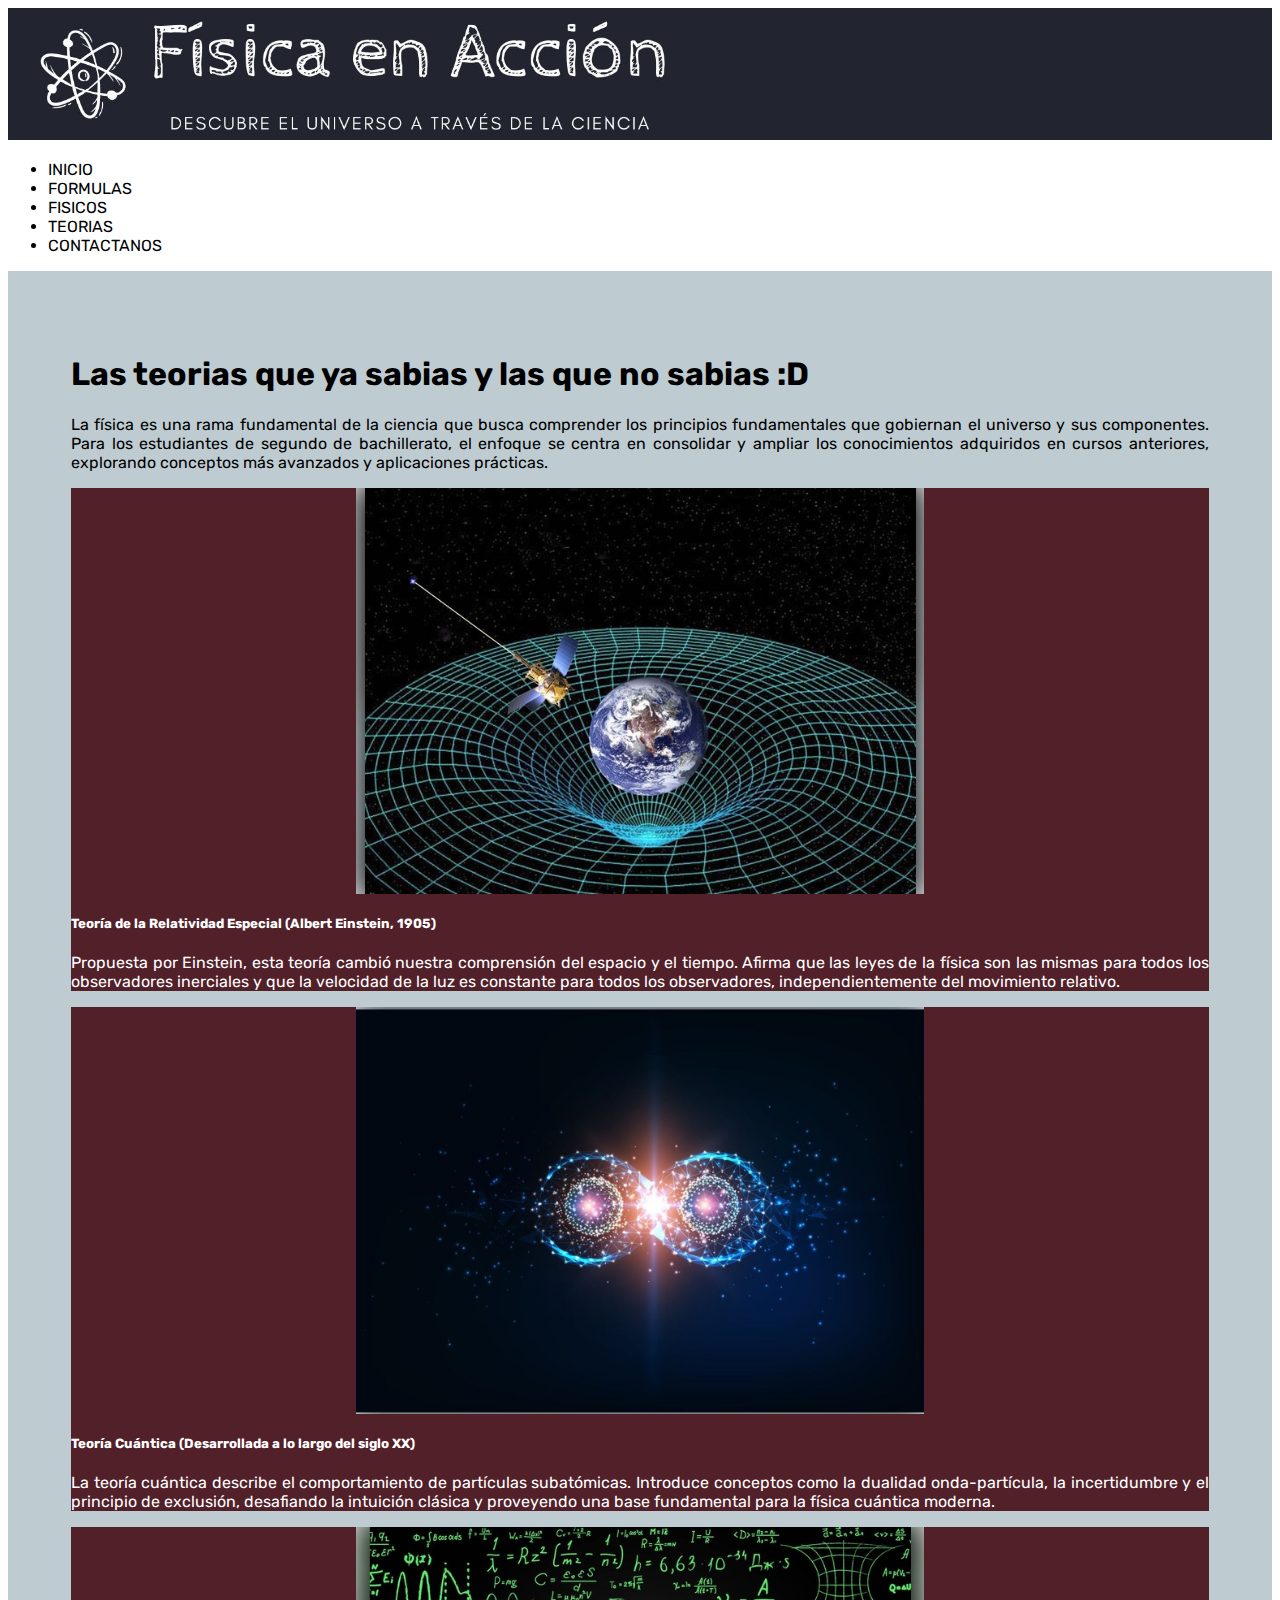
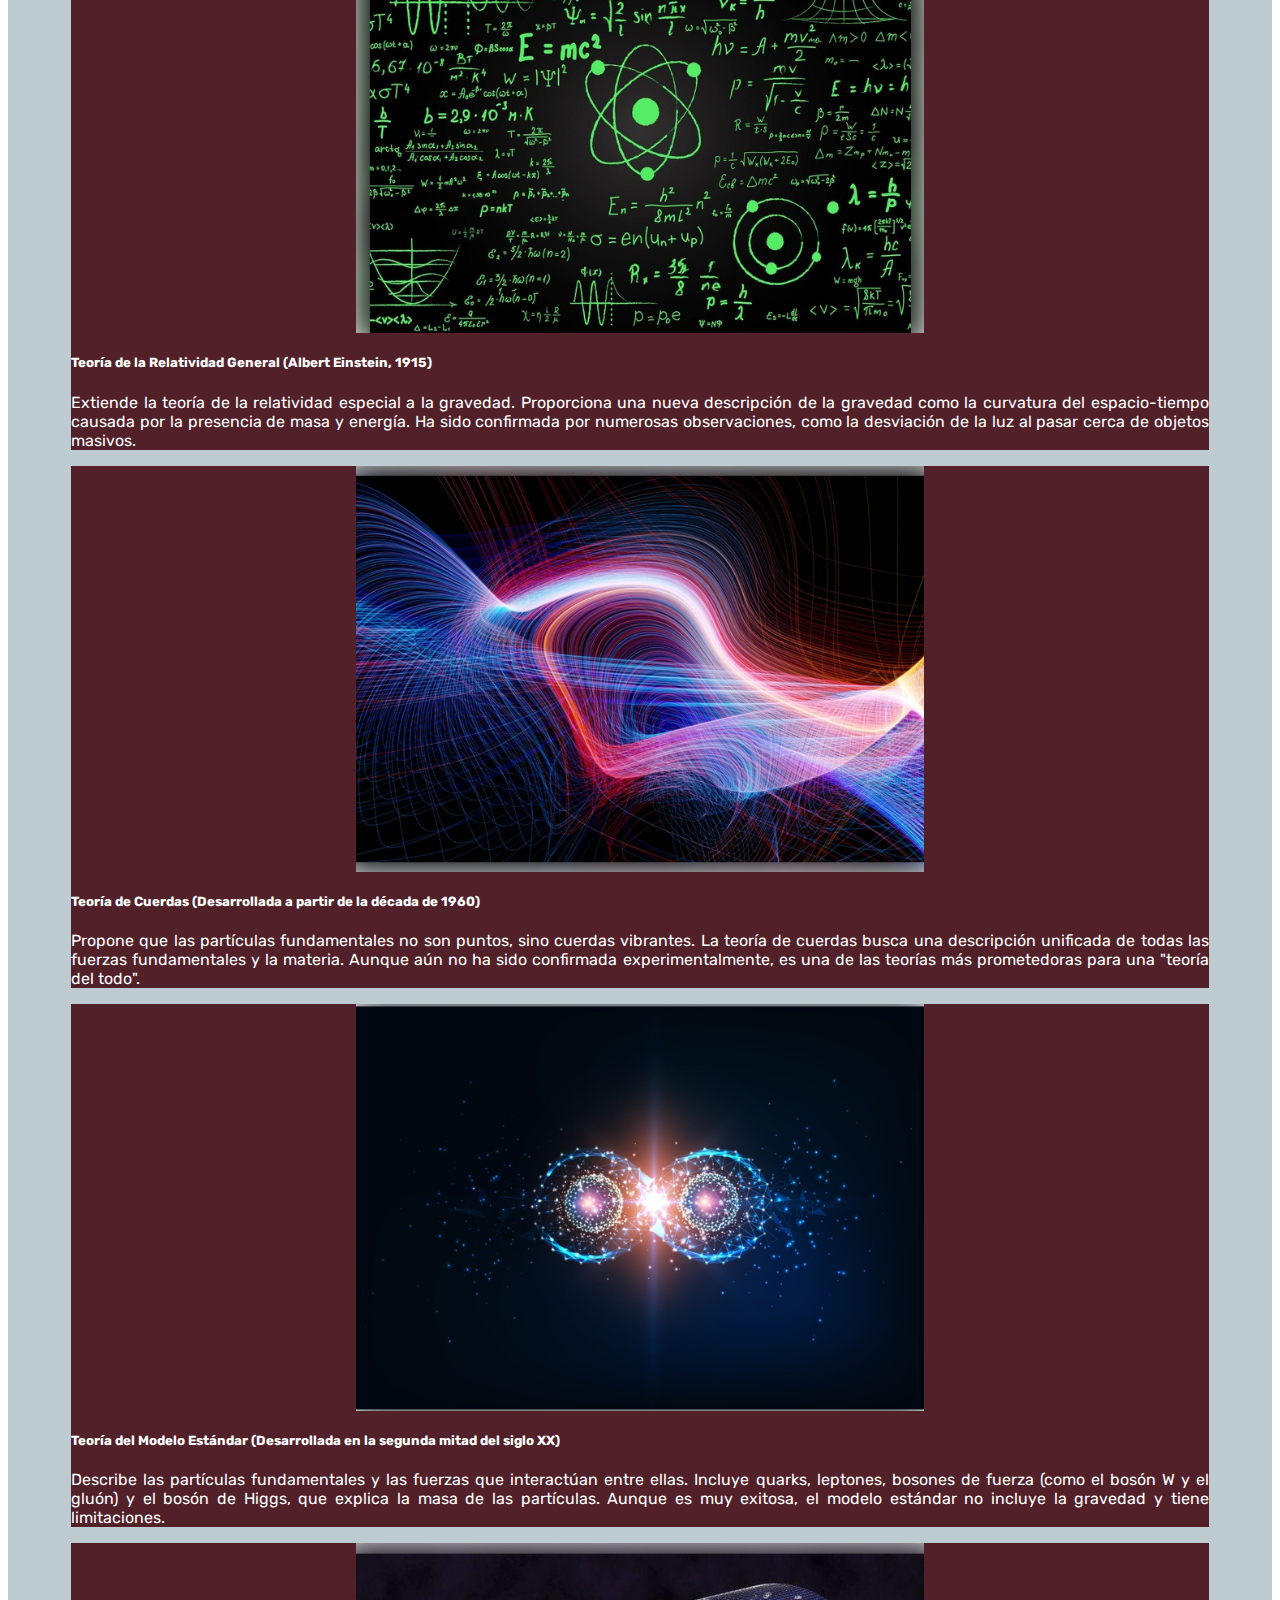
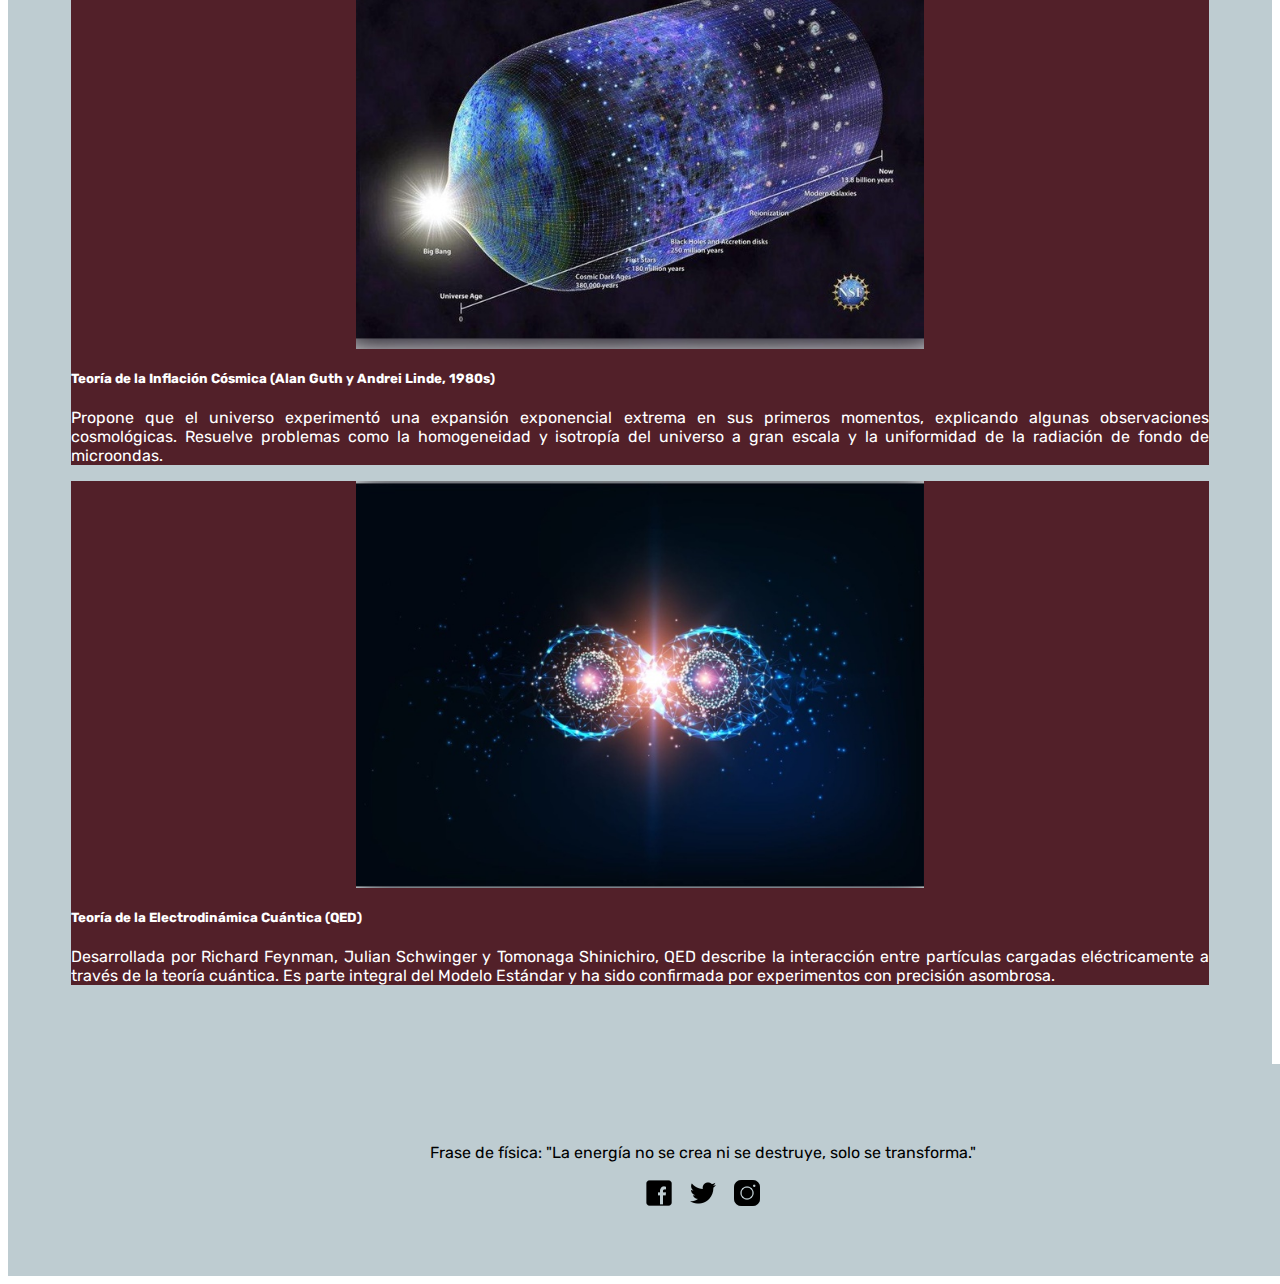
<file: trabajo2/Teorias.html>
<!doctype html>
<html lang="en">
  <head>
    <meta charset="utf-8">
    <meta name="viewport" content="width=device-width, initial-scale=1">
    <title>La fisica en acción</title>
    <!-- Añadir Css y modificaciones dek html -->
    <link href="https://cdn.jsdelivr.net/npm/bootstrap@5.3.2/dist/css/bootstrap.min.css" rel="stylesheet" integrity="sha384-T3c6CoIi6uLrA9TneNEoa7RxnatzjcDSCmG1MXxSR1GAsXEV/Dwwykc2MPK8M2HN" crossorigin="anonymous">
    <link rel="stylesheet" type="text/css" href="css/main.css">
    <link href="https://fonts.googleapis.com/css2?family=Rubik:wght@300&display=swap" rel="stylesheet">
  </head>
  <body>
    <header>
        <img src="imagenes/Física en Acción.jpg" alt="Logo">
    </header>
    <nav>
        <ul class="nav nav-tabs">
            <li class="nav-item">
                <a class="nav-link" href="index.html">INICIO</a>
            </li>
            <li class="nav-item">
                <a class="nav-link" href="Formulas.html">FORMULAS</a>
            </li>
            <li class="nav-item">
                <a class="nav-link" href="Fisicos.html">FISICOS</a>
            </li>
            <li class="nav-item">
                <a class="nav-link active" aria-current="page" href="Teorias.html">TEORIAS</a>
            </li>
            <li class="nav-item">
                <a class="nav-link" href="Contacto.html">CONTACTANOS</a>
            </li>
        </ul>
    </nav>   
    <section id="Pokemon">
        <h1>Las teorias que ya sabias y las que no sabias :D</h1>
        <p>La física es una rama fundamental de la ciencia que busca comprender los principios fundamentales que gobiernan el universo y sus componentes. Para los estudiantes de segundo de bachillerato, el enfoque se centra en consolidar y ampliar los conocimientos adquiridos en cursos anteriores, explorando conceptos más avanzados y aplicaciones prácticas. </p>
        <div class="card mb-3">
            <img src="imagenes/relatividad.jpeg" class="io" class="card-img-top" alt="relatividad">
            <div class="card-body">
              <h5 class="card-title">Teoría de la Relatividad Especial (Albert Einstein, 1905)</h5>
              <p class="card-text">Propuesta por Einstein, esta teoría cambió nuestra comprensión del espacio y el tiempo. Afirma que las leyes de la física son las mismas para todos los observadores inerciales y que la velocidad de la luz es constante para todos los observadores, independientemente del movimiento relativo.</p>
            </div>
          </div>
          <div class="card mb-3">
            <img src="imagenes/cuantica.jpg" class="io" class="card-img-top" alt="cuantica">
            <div class="card-body">
              <h5 class="card-title">Teoría Cuántica (Desarrollada a lo largo del siglo XX)</h5>
              <p class="card-text">La teoría cuántica describe el comportamiento de partículas subatómicas. Introduce conceptos como la dualidad onda-partícula, la incertidumbre y el principio de exclusión, desafiando la intuición clásica y proveyendo una base fundamental para la física cuántica moderna.</p>
            </div>
          </div>
          <div class="card mb-3">
            <img src="imagenes/relatividad2.jpg" class="io" class="card-img-top" alt="relatividad">
            <div class="card-body">
              <h5 class="card-title">Teoría de la Relatividad General (Albert Einstein, 1915)</h5>
              <p class="card-text">Extiende la teoría de la relatividad especial a la gravedad. Proporciona una nueva descripción de la gravedad como la curvatura del espacio-tiempo causada por la presencia de masa y energía. Ha sido confirmada por numerosas observaciones, como la desviación de la luz al pasar cerca de objetos masivos.</p>
            </div>
          </div>
          <div class="card mb-3">
            <img src="imagenes/cuerdas.jpg" class="io" class="card-img-top" alt="cuardas">
            <div class="card-body">
              <h5 class="card-title">Teoría de Cuerdas (Desarrollada a partir de la década de 1960)</h5>
              <p class="card-text">Propone que las partículas fundamentales no son puntos, sino cuerdas vibrantes. La teoría de cuerdas busca una descripción unificada de todas las fuerzas fundamentales y la materia. Aunque aún no ha sido confirmada experimentalmente, es una de las teorías más prometedoras para una "teoría del todo".</p>
            </div>
          </div>
          <div class="card mb-3">
            <img src="imagenes/estandar.jpg" class="io" class="card-img-top" alt="modelo estandar">
            <div class="card-body">
              <h5 class="card-title">Teoría del Modelo Estándar (Desarrollada en la segunda mitad del siglo XX)</h5>
              <p class="card-text">Describe las partículas fundamentales y las fuerzas que interactúan entre ellas. Incluye quarks, leptones, bosones de fuerza (como el bosón W y el gluón) y el bosón de Higgs, que explica la masa de las partículas. Aunque es muy exitosa, el modelo estándar no incluye la gravedad y tiene limitaciones.</p>
            </div>
          </div>
          <div class="card mb-3">
            <img src="imagenes/inflacion.jpg" class="io" class="card-img-top" alt="Inflación Cósmica">
            <div class="card-body">
              <h5 class="card-title">Teoría de la Inflación Cósmica (Alan Guth y Andrei Linde, 1980s)</h5>
              <p class="card-text">Propone que el universo experimentó una expansión exponencial extrema en sus primeros momentos, explicando algunas observaciones cosmológicas. Resuelve problemas como la homogeneidad y isotropía del universo a gran escala y la uniformidad de la radiación de fondo de microondas.</p>
            </div>
          </div>
          <div class="card mb-3">
            <img src="imagenes/cuantica.jpg" class="io" class="card-img-top" alt="Electrodinámica Cuántica">
            <div class="card-body">
              <h5 class="card-title">Teoría de la Electrodinámica Cuántica (QED)</h5>
              <p class="card-text">Desarrollada por Richard Feynman, Julian Schwinger y Tomonaga Shinichiro, QED describe la interacción entre partículas cargadas eléctricamente a través de la teoría cuántica. Es parte integral del Modelo Estándar y ha sido confirmada por experimentos con precisión asombrosa.</p>
            </div>
          </div>
    </section>
    <footer>
      <p>Frase de física: "La energía no se crea ni se destruye, solo se transforma."</p>
      
      <div id="social-icons">
        <a href="URL_DE_TU_FACEBOOK" target="_blank"><img src="[data-uri]"alt="Facebook"></a>
        <a href="URL_DE_TU_TWITTER" target="_blank"><img src="[data-uri]" alt="Twitter"></a>
        <a href="URL_DE_TU_INSTAGRAM" target="_blank"><img src="[data-uri]" alt="Instagram"></a>
      </div>
    <script src="https://cdn.jsdelivr.net/npm/bootstrap@5.3.2/dist/js/bootstrap.bundle.min.js" integrity="sha384-C6RzsynM9kWDrMNeT87bh95OGNyZPhcTNXj1NW7RuBCsyN/o0jlpcV8Qyq46cDfL" crossorigin="anonymous"></script>
  </body>
</html>
</file>
<file: trabajo2/css/main.css>
/* Fuente de letra general */
*{font-family: 'Rubik', sans-serif;}

a:link, a:visited, a:active {
    text-decoration:none;
}

a{
    color: #000000 !important;
}

/* añadir barra lateral para buscar info mas rapido*/
aside{
    width: 17%;
    float: left;
    padding: 1%;
    box-sizing: border-box;
    background-color: #BECCD1;
}

/* para añadir el espacio entre el borde y las cosas */
section{
    padding: 5%;
    width: 80%;
    float: right;
    box-sizing: border-box;
    background-color: #BECCD1;
    text-align: justify;
}

#Pokemon{
    width: 100%;
}

/* hacer que la pagina no explote con el aside y section */
@media (max-width:800px) {
    ul{
        margin: 0;
        padding-left: 10%;
        list-style-position: inside;
        list-style-image: none;
        list-style-type: none;
    }
}

/* Para que la imagen pueda acoplase al tamaño de la ventana */
header,img{width: 100%;}

/*Para cambiar el color de las tarjetas*/
.card.mb-3 {
    background-color: #522029;
    color: white;
  }

.card{
    background-color: #522029;
    color: white;
}

.io{
    width: 50%;
    display:block;
    margin:auto;
}

footer {
    clear: both; /* Limpiar los elementos flotantes */
    background-color: #BECCD1;
    color: #000000;
    padding: 5%;
    text-align: center;
    position: relative; /* Establecer posición relativa */
    bottom: 0; /* Colocar en la parte inferior */
    width: 100%; /* Asegurar que ocupe el ancho completo */
  }
  
  #social-icons {
    margin-top: 10px;
  }
  
  #social-icons img {
    width: 30px;
    margin: 0 5px;
    transition: transform 0.3s ease-in-out;
  }
  
  #social-icons img:hover {
    transform: scale(1.2);
  }

  label {
    display: block;
    margin-bottom: 8px;
    color: #555; /* Cambia el color del texto de la etiqueta */
  }
  
  input {
    width: 100%;
    padding: 10px;
    margin-bottom: 15px;
    border: 1px solid #ccc;
    border-radius: 4px;
    box-sizing: border-box; /* Evita que el borde afecte el ancho total */
  }
  
  textarea {
    width: 100%;
    padding: 10px;
    margin-bottom: 15px;
    border: 1px solid #ccc;
    border-radius: 4px;
    box-sizing: border-box; /* Evita que el borde afecte el ancho total */
  }
  
  .forl {
    background-color: #4CAF50;
    color: white;
    padding: 10px 15px;
    border: none;
    border-radius: 4px;
    cursor: pointer;
    transition: background-color 0.3s ease; /* Agrega transición al color de fondo */
  }
  
  /* Estilos adicionales para mayor decoración */
  .container::before {
    content: '';
    display: block;
    width: 100%;
    height: 10px;
    background-color: #4CAF50; /* Línea decorativa de color */
    margin-bottom: 20px;
  }
  
  /* Añade un borde alrededor del formulario */
  form {
    border: 1px solid #ddd;
    padding: 20px;
    border-radius: 8px;
    box-sizing: border-box;
  }
</file>
